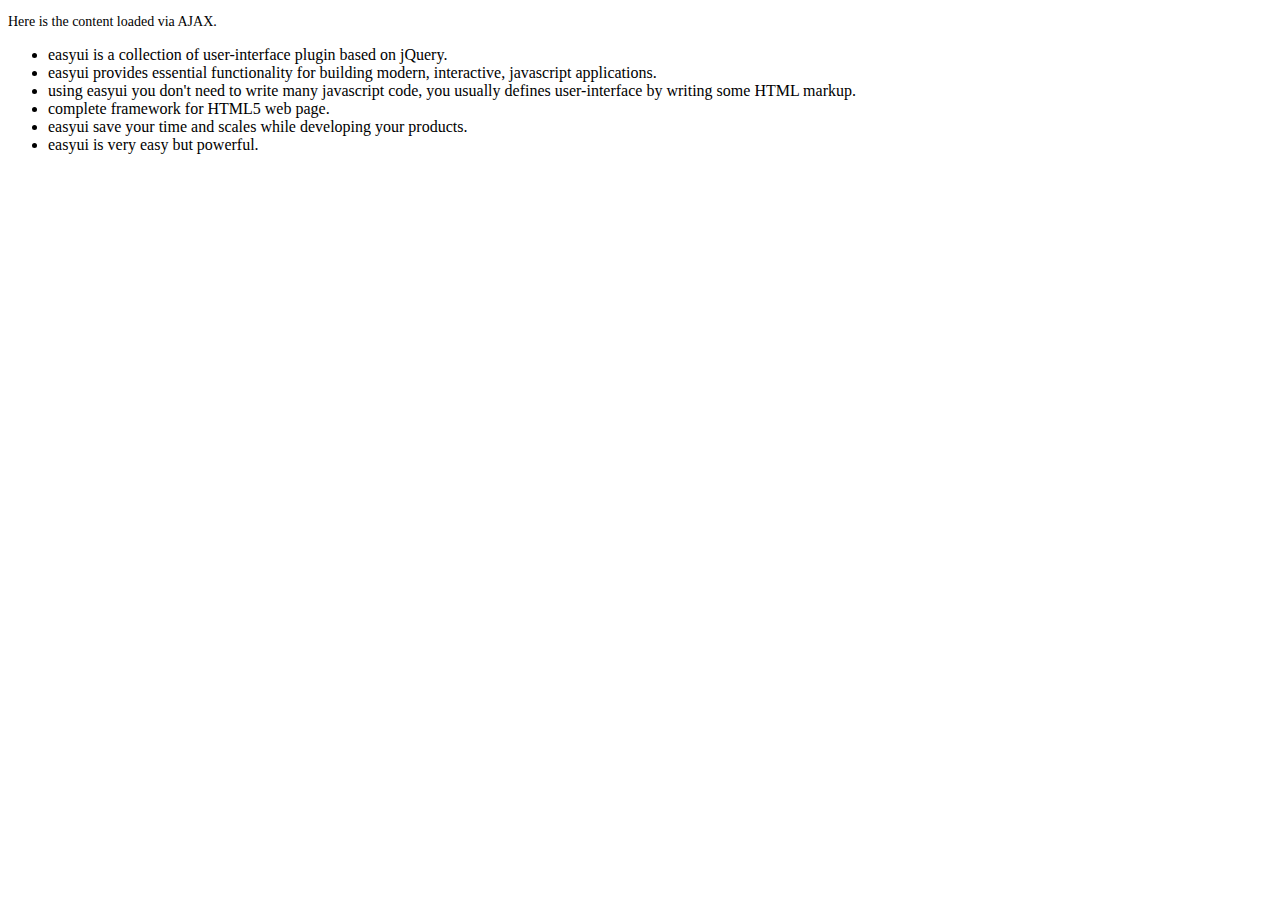
<file: third/jquery-easyui-1.4.3/demo-mobile/accordion/_content.html>
<!DOCTYPE html>
<html>
<head>
	<meta charset="UTF-8">
	<title>AJAX Content</title>
</head>
<body>
	<p style="font-size:14px">Here is the content loaded via AJAX.</p>
	<ul>
		<li>easyui is a collection of user-interface plugin based on jQuery.</li>
		<li>easyui provides essential functionality for building modern, interactive, javascript applications.</li>
		<li>using easyui you don't need to write many javascript code, you usually defines user-interface by writing some HTML markup.</li>
		<li>complete framework for HTML5 web page.</li>
		<li>easyui save your time and scales while developing your products.</li>
		<li>easyui is very easy but powerful.</li>
	</ul>
</body>
</html>
</file>
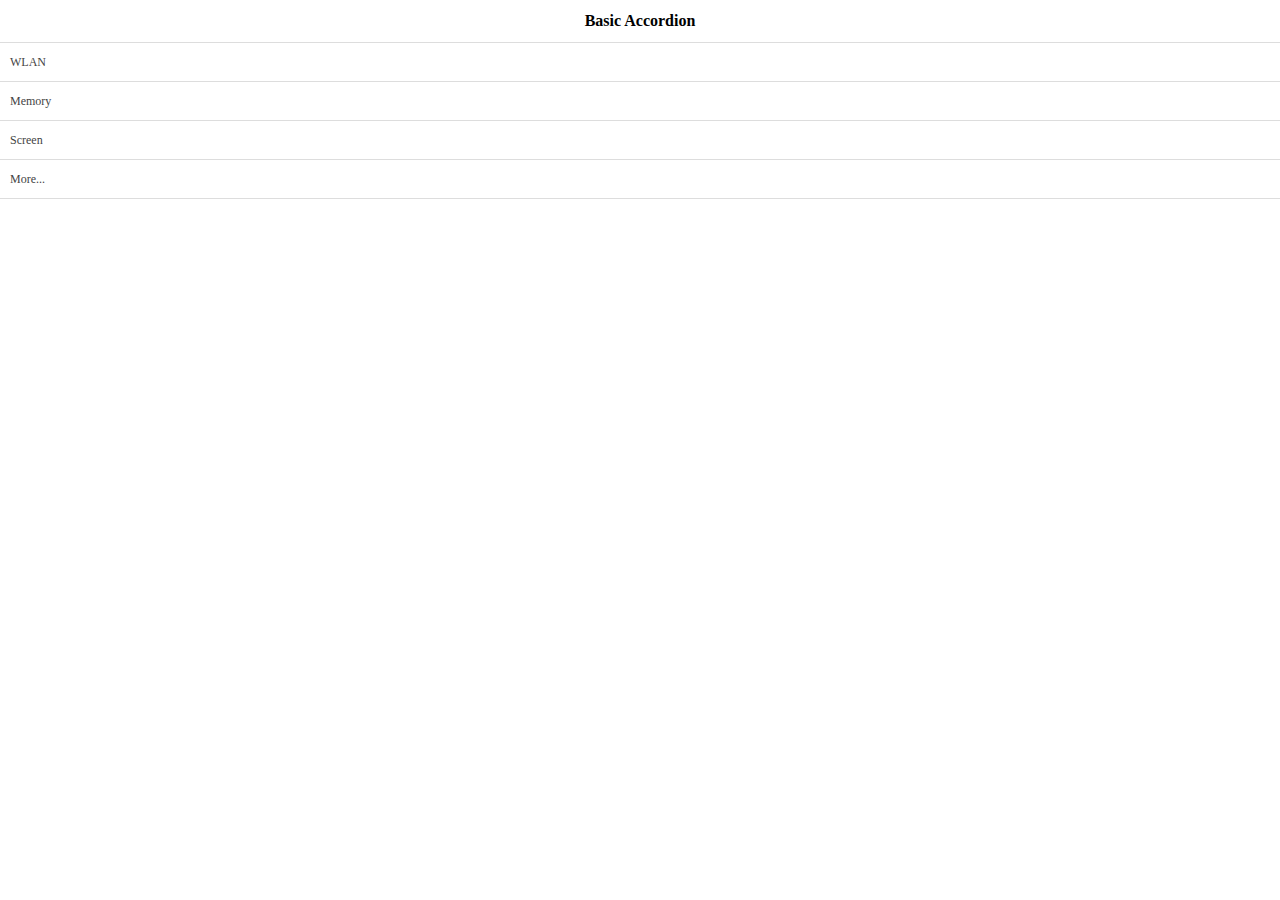
<file: third/jquery-easyui-1.4.3/demo-mobile/accordion/basic.html>
<!doctype html><html><head>    <meta charset="UTF-8">  	<meta name="viewport" content="initial-scale=1.0, maximum-scale=1.0, user-scalable=no">    <title>Basic Accordion - jQuery EasyUI Mobile Demo</title>      <link rel="stylesheet" type="text/css" href="../../themes/metro/easyui.css">      <link rel="stylesheet" type="text/css" href="../../themes/mobile.css">      <link rel="stylesheet" type="text/css" href="../../themes/icon.css">      <script type="text/javascript" src="../../jquery.min.js"></script>      <script type="text/javascript" src="../../jquery.easyui.min.js"></script>     <script type="text/javascript" src="../../jquery.easyui.mobile.js"></script> </head><body>	<div class="easyui-navpanel">		<header>			<div class="m-toolbar">				<span class="m-title">Basic Accordion</span>			</div>		</header>		<div class="easyui-accordion" fit="true" border="false">			<div title="List">				<ul class="m-list">					<li>WLAN</li>					<li>Memory</li>					<li>Screen</li>					<li>More...</li>				</ul>			</div>			<div title="Ajax" href="_content.html" style="padding:10px"></div>		</div>	</div></body>	</html>
</file>
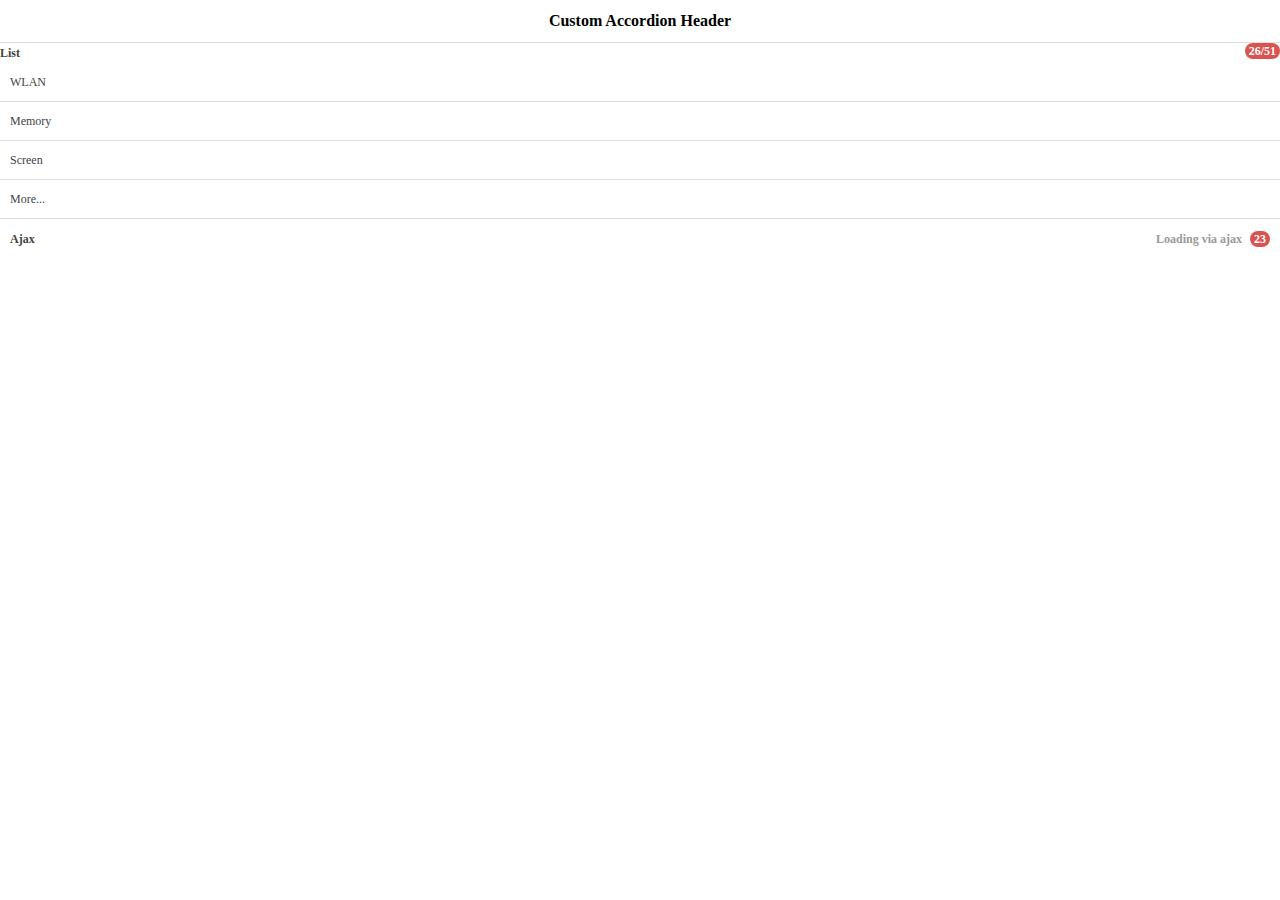
<file: third/jquery-easyui-1.4.3/demo-mobile/accordion/header.html>
<!doctype html><html><head>    <meta charset="UTF-8">  	<meta name="viewport" content="initial-scale=1.0, maximum-scale=1.0, user-scalable=no">    <title>Custom Accordion Header - jQuery EasyUI Mobile Demo</title>      <link rel="stylesheet" type="text/css" href="../../themes/metro/easyui.css">      <link rel="stylesheet" type="text/css" href="../../themes/mobile.css">      <link rel="stylesheet" type="text/css" href="../../themes/icon.css">      <script type="text/javascript" src="../../jquery.min.js"></script>      <script type="text/javascript" src="../../jquery.easyui.min.js"></script>     <script type="text/javascript" src="../../jquery.easyui.mobile.js"></script> </head><body>	<div class="easyui-navpanel">		<header>			<div class="m-toolbar">				<span class="m-title">Custom Accordion Header</span>			</div>		</header>		<div class="easyui-accordion" data-options="fit:true,border:false,selected:-1">			<div>				<header>					<div class="hh-inner">						<span>List</span>						<span class="m-badge" style="float:right">26/51</span>					</div>				</header>				<ul class="m-list">					<li>WLAN</li>					<li>Memory</li>					<li>Screen</li>					<li>More...</li>				</ul>			</div>			<div href="_content.html" style="padding:10px">				<header>					<div class="hh-inner">						<span>Ajax</span>						<span style="float:right">							<span style="color:#999;margin-right:5px">Loading via ajax</span>							<span class="m-badge">23</span>						</span>					</div>				</header>			</div>		</div>	</div>	<style scoped>		.hh-inner{			position: relative;			line-height: 20px;			background: #fff;			font-weight: bold;			margin: -5px;			padding: 5px;		}	</style></body>	</html>
</file>
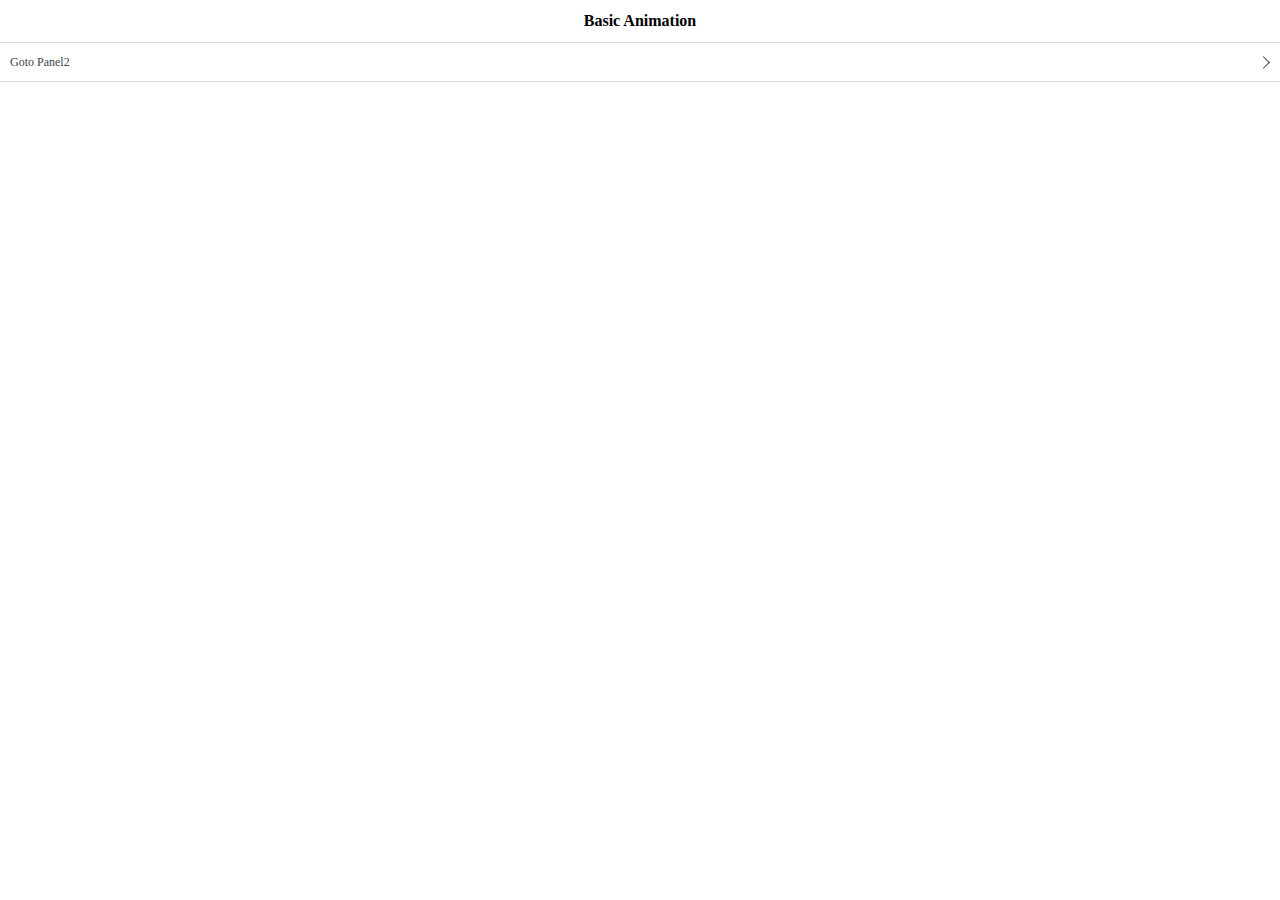
<file: third/jquery-easyui-1.4.3/demo-mobile/animation/basic.html>
<!doctype html><html><head>    <meta charset="UTF-8">  	<meta name="viewport" content="initial-scale=1.0, maximum-scale=1.0, user-scalable=no">    <title>Basic Animation - jQuery EasyUI Mobile Demo</title>      <link rel="stylesheet" type="text/css" href="../../themes/metro/easyui.css">      <link rel="stylesheet" type="text/css" href="../../themes/mobile.css">      <link rel="stylesheet" type="text/css" href="../../themes/icon.css">      <script type="text/javascript" src="../../jquery.min.js"></script>      <script type="text/javascript" src="../../jquery.easyui.min.js"></script>     <script type="text/javascript" src="../../jquery.easyui.mobile.js"></script> </head><body>	<div class="easyui-navpanel">		<header>			<div class="m-toolbar">				<span class="m-title">Basic Animation</span>			</div>		</header>		<ul class="m-list">			<li><a href="#p2">Goto Panel2</a></li>		</ul>	</div>	<div id="p2" class="easyui-navpanel">		<header>			<div class="m-toolbar">				<div class="m-left">					<a href="#" class="easyui-linkbutton m-back" data-options="plain:true,outline:true,back:true">Back</a>				</div>				<div class="m-title">Panel2</div>			</div>		</header>		<ul class="m-list">			<li><a href="#p3">Goto Panel3</a></li>		</ul>	</div>	<div id="p3" class="easyui-navpanel">		<header>			<div class="m-toolbar">				<div class="m-left">					<a href="#" class="easyui-linkbutton m-back" data-options="plain:true,outline:true,back:true">Back</a>				</div>				<div class="m-title">Panel3</div>			</div>		</header>		<div style="padding:20px 10px">			<p>Panel3 Content.</p>		</div>	</div></body>	</html>
</file>
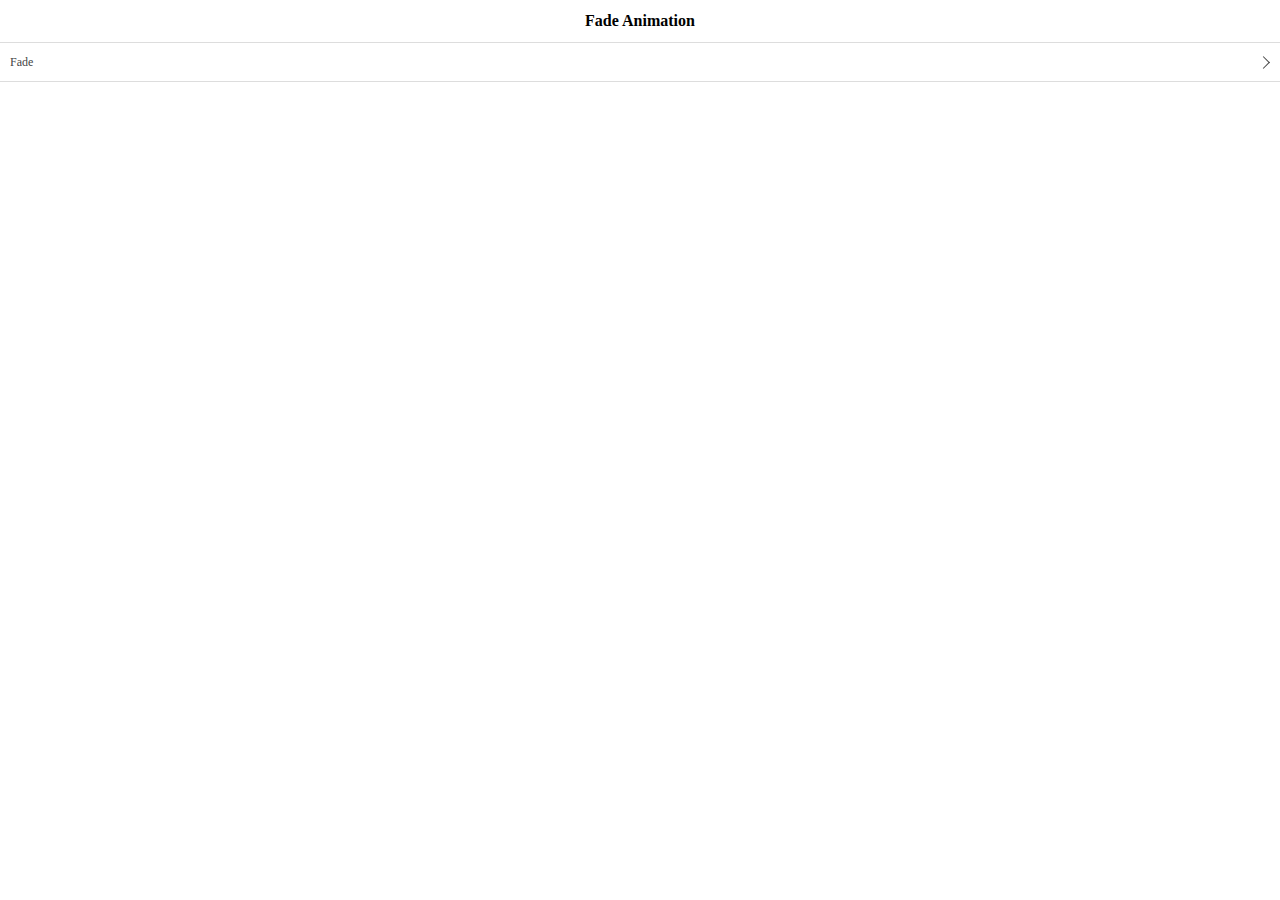
<file: third/jquery-easyui-1.4.3/demo-mobile/animation/fade.html>
<!doctype html><html><head>    <meta charset="UTF-8">  	<meta name="viewport" content="initial-scale=1.0, maximum-scale=1.0, user-scalable=no">    <title>Fade Animation - jQuery EasyUI Mobile Demo</title>      <link rel="stylesheet" type="text/css" href="../../themes/metro/easyui.css">      <link rel="stylesheet" type="text/css" href="../../themes/mobile.css">      <link rel="stylesheet" type="text/css" href="../../themes/icon.css">      <script type="text/javascript" src="../../jquery.min.js"></script>      <script type="text/javascript" src="../../jquery.easyui.min.js"></script>     <script type="text/javascript" src="../../jquery.easyui.mobile.js"></script> </head><body>	<div class="easyui-navpanel">		<header>			<div class="m-toolbar">				<span class="m-title">Fade Animation</span>			</div>		</header>		<ul class="m-list">			<li><a href="#p2" data-options="animation:'fade',direction:''">Fade</a></li>		</ul>	</div>	<div id="p2" class="easyui-navpanel">		<header>			<div class="m-toolbar">				<div class="m-left">					<a href="#" class="easyui-linkbutton m-back" data-options="plain:true,outline:true,back:true">Back</a>				</div>				<div class="m-title">Panel2</div>			</div>		</header>		<div style="padding:10px">			<p>Panel2 Content.</p>		</div>	</div></body>	</html>
</file>
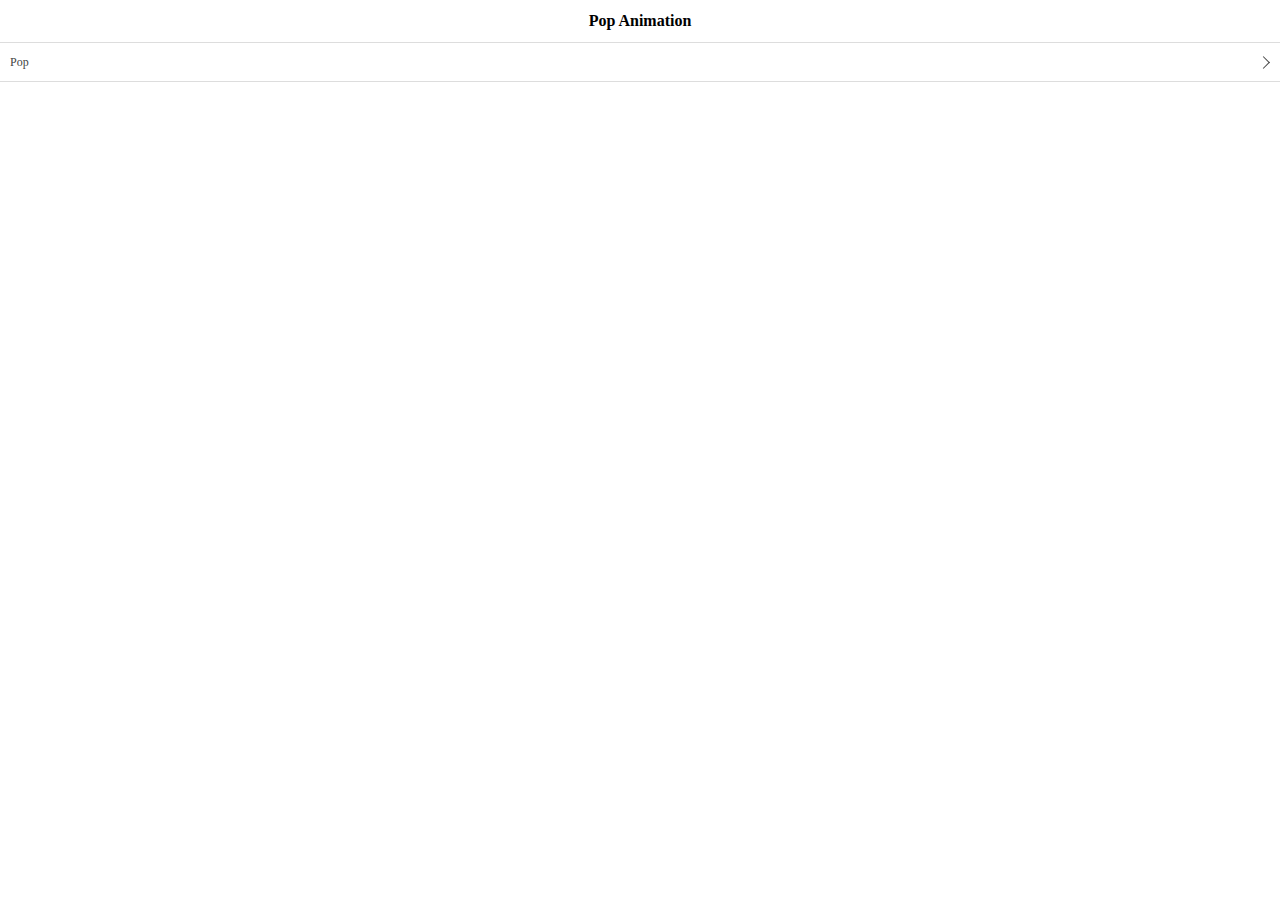
<file: third/jquery-easyui-1.4.3/demo-mobile/animation/pop.html>
<!doctype html><html><head>    <meta charset="UTF-8">  	<meta name="viewport" content="initial-scale=1.0, maximum-scale=1.0, user-scalable=no">    <title>Pop Animation - jQuery EasyUI Mobile Demo</title>      <link rel="stylesheet" type="text/css" href="../../themes/metro/easyui.css">      <link rel="stylesheet" type="text/css" href="../../themes/mobile.css">      <link rel="stylesheet" type="text/css" href="../../themes/icon.css">      <script type="text/javascript" src="../../jquery.min.js"></script>      <script type="text/javascript" src="../../jquery.easyui.min.js"></script>     <script type="text/javascript" src="../../jquery.easyui.mobile.js"></script> </head><body>	<div class="easyui-navpanel">		<header>			<div class="m-toolbar">				<span class="m-title">Pop Animation</span>			</div>		</header>		<ul class="m-list">			<li><a href="#p2" data-options="animation:'pop',direction:''">Pop</a></li>		</ul>	</div>	<div id="p2" class="easyui-navpanel">		<header>			<div class="m-toolbar">				<div class="m-left">					<a href="#" class="easyui-linkbutton m-back" data-options="plain:true,outline:true,back:true">Back</a>				</div>				<div class="m-title">Panel2</div>			</div>		</header>		<div style="padding:10px">			<p>Panel2 Content.</p>		</div>	</div></body>	</html>
</file>
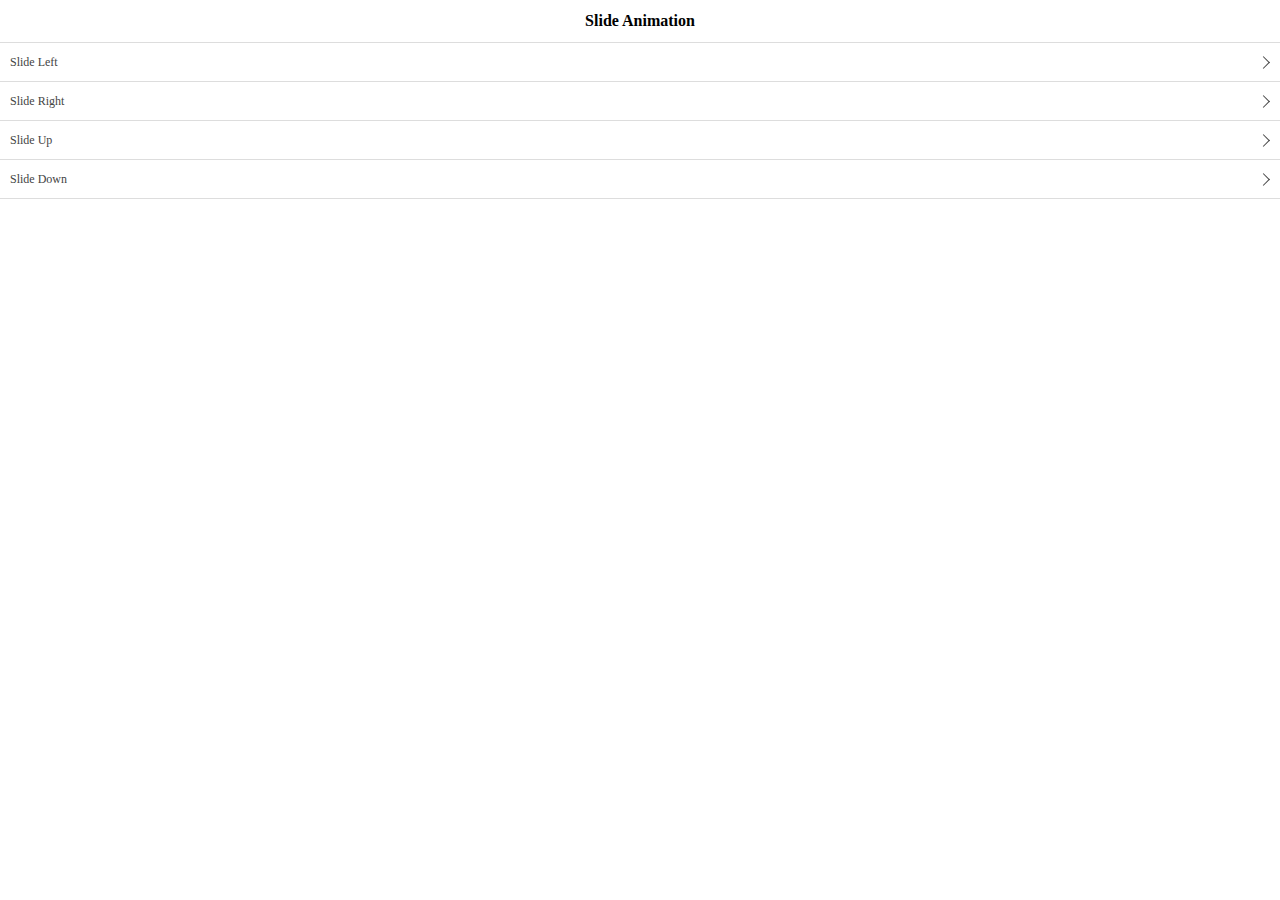
<file: third/jquery-easyui-1.4.3/demo-mobile/animation/slide.html>
<!doctype html><html><head>    <meta charset="UTF-8">  	<meta name="viewport" content="initial-scale=1.0, maximum-scale=1.0, user-scalable=no">    <title>Slide Animation - jQuery EasyUI Mobile Demo</title>      <link rel="stylesheet" type="text/css" href="../../themes/metro/easyui.css">      <link rel="stylesheet" type="text/css" href="../../themes/mobile.css">      <link rel="stylesheet" type="text/css" href="../../themes/icon.css">      <script type="text/javascript" src="../../jquery.min.js"></script>      <script type="text/javascript" src="../../jquery.easyui.min.js"></script>     <script type="text/javascript" src="../../jquery.easyui.mobile.js"></script> </head><body>	<div class="easyui-navpanel">		<header>			<div class="m-toolbar">				<span class="m-title">Slide Animation</span>			</div>		</header>		<ul class="m-list">			<li><a href="#p2" data-options="animation:'slide',direction:'left'">Slide Left</a></li>			<li><a href="#p2" data-options="animation:'slide',direction:'right'">Slide Right</a></li>			<li><a href="#p2" data-options="animation:'slide',direction:'up'">Slide Up</a></li>			<li><a href="#p2" data-options="animation:'slide',direction:'down'">Slide Down</a></li>		</ul>	</div>	<div id="p2" class="easyui-navpanel">		<header>			<div class="m-toolbar">				<div class="m-left">					<a href="#" class="easyui-linkbutton m-back" data-options="plain:true,outline:true,back:true">Back</a>				</div>				<div class="m-title">Panel2</div>			</div>		</header>		<div style="padding:10px">			<p>Panel2 Content.</p>		</div>	</div></body>	</html>
</file>
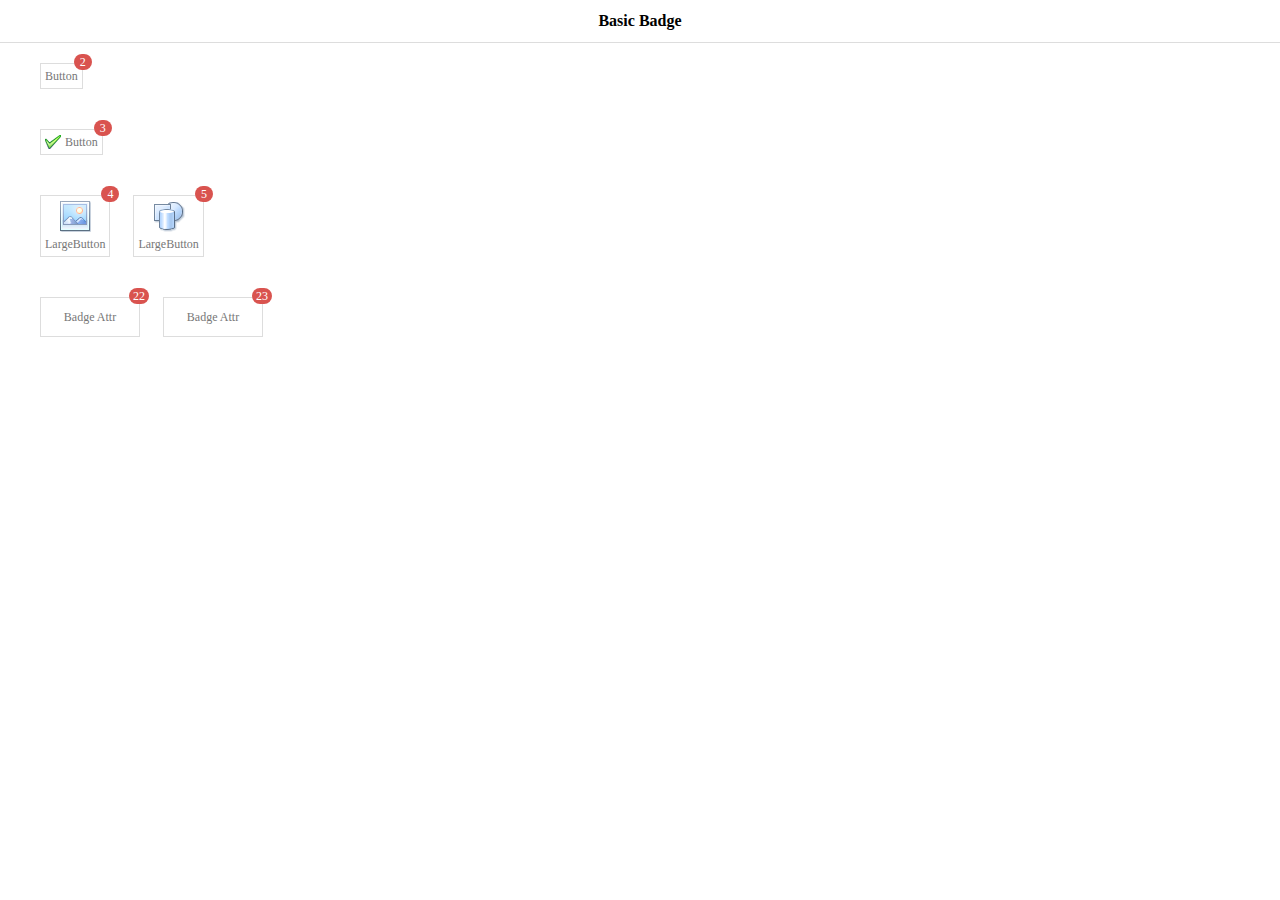
<file: third/jquery-easyui-1.4.3/demo-mobile/badge/basic.html>
<!doctype html><html><head>    <meta charset="UTF-8">  	<meta name="viewport" content="initial-scale=1.0, maximum-scale=1.0, user-scalable=no">    <title>Basic Badge - jQuery EasyUI Mobile Demo</title>      <link rel="stylesheet" type="text/css" href="../../themes/metro/easyui.css">      <link rel="stylesheet" type="text/css" href="../../themes/mobile.css">      <link rel="stylesheet" type="text/css" href="../../themes/icon.css">      <script type="text/javascript" src="../../jquery.min.js"></script>      <script type="text/javascript" src="../../jquery.easyui.min.js"></script>     <script type="text/javascript" src="../../jquery.easyui.mobile.js"></script> </head><body>	<div class="easyui-navpanel">		<header>			<div class="m-toolbar">				<span class="m-title">Basic Badge</span>			</div>		</header>		<div style="padding:20px 40px">			<a href="#" class="easyui-linkbutton">				Button<span class="m-badge">2</span>			</a>		</div>		<div style="padding:20px 40px">			<a href="#" class="easyui-linkbutton" iconCls="icon-ok">				Button<span class="m-badge">3</span>			</a>		</div>		<div style="padding:20px 40px">			<a href="#" class="easyui-linkbutton" data-options="iconCls:'icon-large-picture',iconAlign:'top',size:'large'">				LargeButton<span class="m-badge">4</span>			</a>			<a href="#" class="easyui-linkbutton" data-options="iconCls:'icon-large-shapes',iconAlign:'top',size:'large'" style="margin-left:20px">				LargeButton<span class="m-badge">5</span>			</a>		</div>		<div style="padding:20px 40px">			<a href="#" class="easyui-linkbutton m-badge" data-badge="22" style="width:100px;height:40px">Badge Attr</a>			<a href="#" class="easyui-linkbutton m-badge" data-badge="23" style="width:100px;height:40px;margin-left:20px">Badge Attr</a>		</div>	</div></body>	</html>
</file>
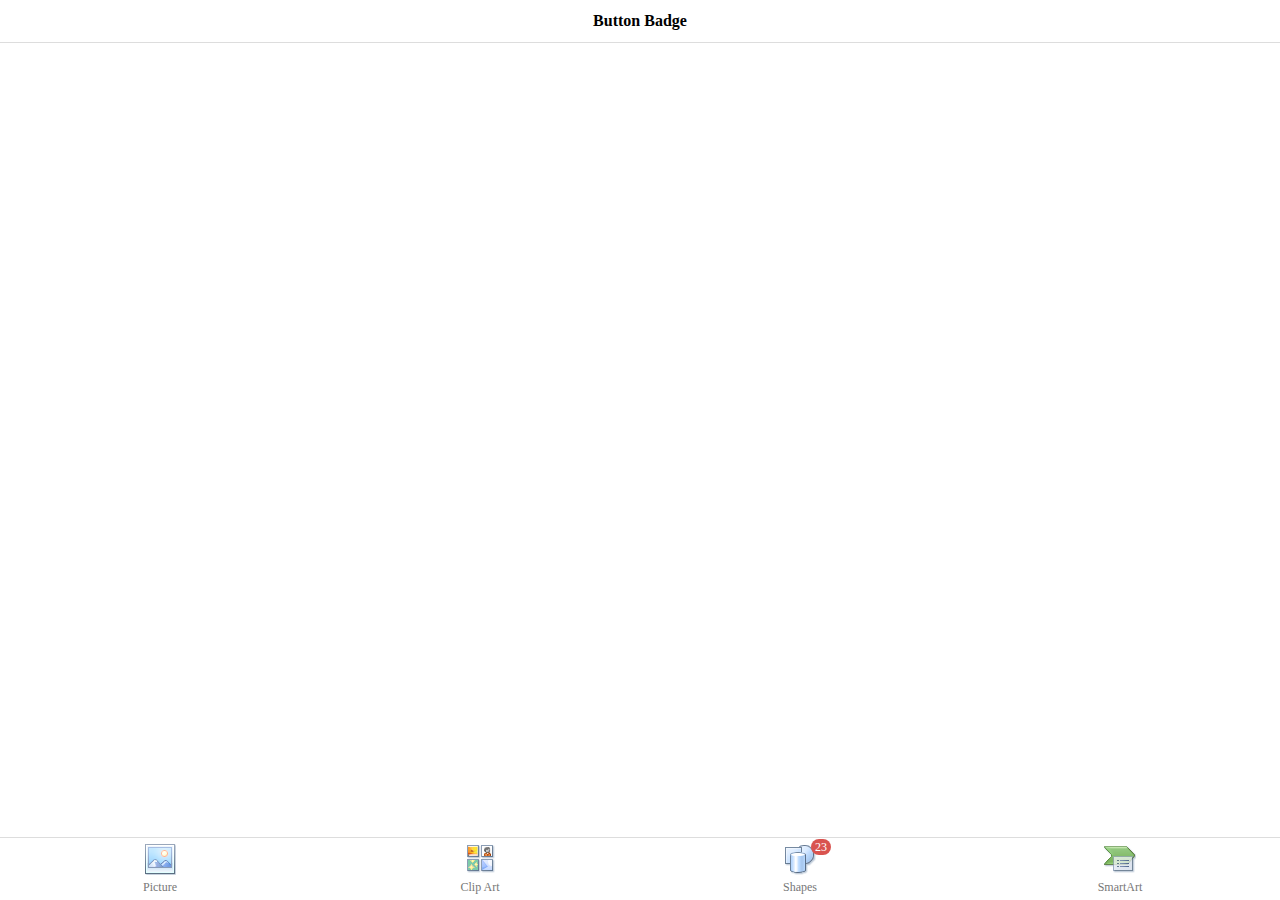
<file: third/jquery-easyui-1.4.3/demo-mobile/badge/button.html>
<!doctype html><html><head>    <meta charset="UTF-8">  	<meta name="viewport" content="initial-scale=1.0, maximum-scale=1.0, user-scalable=no">    <title>Button Badge - jQuery EasyUI Mobile Demo</title>      <link rel="stylesheet" type="text/css" href="../../themes/metro/easyui.css">      <link rel="stylesheet" type="text/css" href="../../themes/mobile.css">      <link rel="stylesheet" type="text/css" href="../../themes/icon.css">      <script type="text/javascript" src="../../jquery.min.js"></script>      <script type="text/javascript" src="../../jquery.easyui.min.js"></script>     <script type="text/javascript" src="../../jquery.easyui.mobile.js"></script> </head><body>	<div class="easyui-navpanel">		<header>			<div class="m-toolbar">				<span class="m-title">Button Badge</span>			</div>		</header>		<footer>            <div class="m-buttongroup m-buttongroup-justified" style="width:100%">                <a href="#" class="easyui-linkbutton" data-options="iconCls:'icon-large-picture',size:'large',iconAlign:'top',plain:true">Picture</a>                <a href="#" class="easyui-linkbutton" data-options="iconCls:'icon-large-clipart',size:'large',iconAlign:'top',plain:true">Clip Art</a>                <a href="#" class="easyui-linkbutton" data-options="iconCls:'icon-large-shapes',size:'large',iconAlign:'top',plain:true">Shapes<span class="m-badge">23</span></a>                <a href="#" class="easyui-linkbutton" data-options="iconCls:'icon-large-smartart',size:'large',iconAlign:'top',plain:true">SmartArt</a>            </div>		</footer>	</div></body>	</html>
</file>
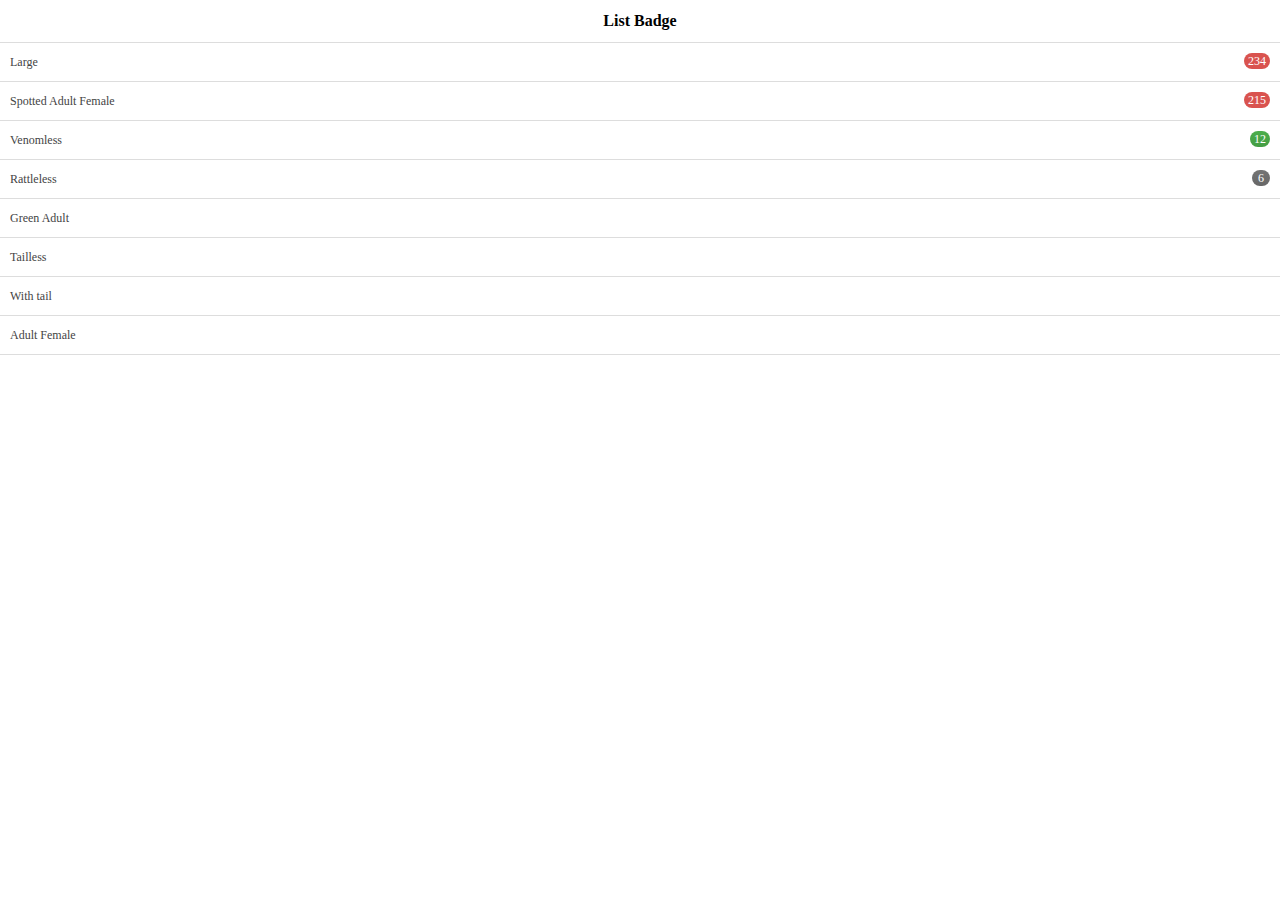
<file: third/jquery-easyui-1.4.3/demo-mobile/badge/list.html>
<!doctype html><html><head>    <meta charset="UTF-8">  	<meta name="viewport" content="initial-scale=1.0, maximum-scale=1.0, user-scalable=no">    <title>List Badge - jQuery EasyUI Mobile Demo</title>      <link rel="stylesheet" type="text/css" href="../../themes/metro/easyui.css">      <link rel="stylesheet" type="text/css" href="../../themes/mobile.css">      <link rel="stylesheet" type="text/css" href="../../themes/color.css">      <link rel="stylesheet" type="text/css" href="../../themes/icon.css">      <script type="text/javascript" src="../../jquery.min.js"></script>      <script type="text/javascript" src="../../jquery.easyui.min.js"></script>     <script type="text/javascript" src="../../jquery.easyui.mobile.js"></script> </head><body>	<div class="easyui-navpanel">		<header>			<div class="m-toolbar">				<span class="m-title">List Badge</span>			</div>		</header>		<ul class="m-list">			<li>Large				<div class="m-right"><span class="m-badge" style="margin-top:10px">234</span></div>			</li>			<li>Spotted Adult Female				<div class="m-right"><span class="m-badge" style="margin-top:10px">215</span></div>			</li>			<li>Venomless				<div class="m-right"><span class="m-badge c1" style="margin-top:10px">12</span></div>			</li>			<li>Rattleless				<div class="m-right"><span class="m-badge c2" style="margin-top:10px">6</span></div>			</li>			<li>Green Adult</li>			<li>Tailless</li>			<li>With tail</li>			<li>Adult Female</li>		</ul>	</div></body>	</html>
</file>
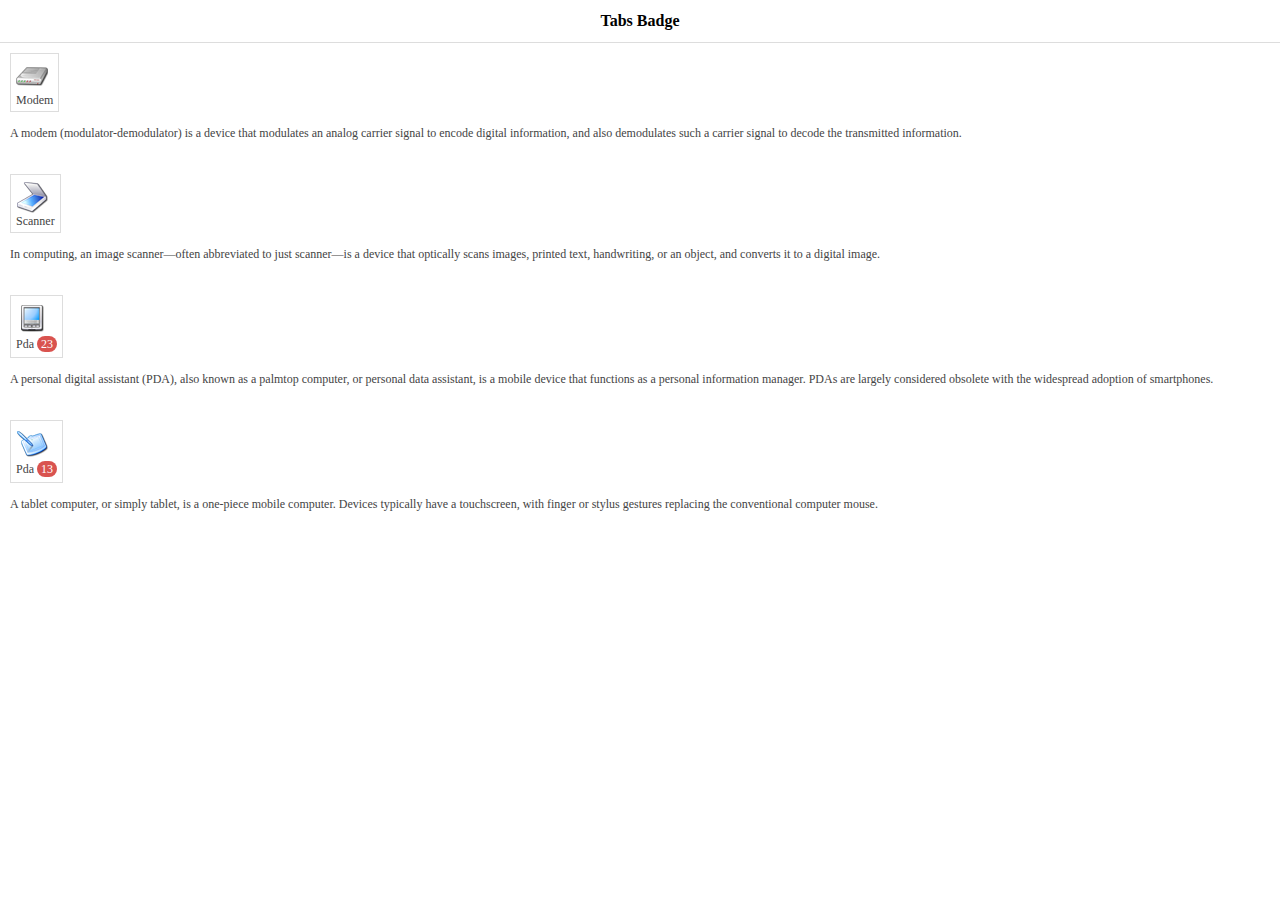
<file: third/jquery-easyui-1.4.3/demo-mobile/badge/tabs.html>
<!doctype html><html><head>    <meta charset="UTF-8">  	<meta name="viewport" content="initial-scale=1.0, maximum-scale=1.0, user-scalable=no">    <title>Tabs Badge - jQuery EasyUI Mobile Demo</title>      <link rel="stylesheet" type="text/css" href="../../themes/metro/easyui.css">      <link rel="stylesheet" type="text/css" href="../../themes/icon.css">      <link rel="stylesheet" type="text/css" href="../../themes/mobile.css">    <script type="text/javascript" src="../../jquery.min.js"></script>      <script type="text/javascript" src="../../jquery.easyui.min.js"></script>    <script type="text/javascript" src="../../jquery.easyui.mobile.js"></script></head><body>	<div class="easyui-navpanel">	    <header>	    	<div class="m-toolbar">	    		<div class="m-title">Tabs Badge</div>	    	</div>	    </header>		<div class="easyui-tabs" data-options="tabHeight:60,fit:true,tabPosition:'bottom',border:false,pill:true,narrow:true,justified:true">			<div style="padding:10px">				<div class="panel-header tt-inner">					<img src='../images/modem.png'/><br>Modem				</div>				<p>A modem (modulator-demodulator) is a device that modulates an analog carrier signal to encode digital information, and also demodulates such a carrier signal to decode the transmitted information.</p>			</div>			<div style="padding:10px">				<div class="panel-header tt-inner">					<img src='../images/scanner.png'/><br>Scanner				</div>				<p>In computing, an image scanner—often abbreviated to just scanner—is a device that optically scans images, printed text, handwriting, or an object, and converts it to a digital image.</p>			</div>			<div style="padding:10px">				<div class="panel-header tt-inner">					<img src='../images/pda.png'/><br>Pda					<span class="m-badge">23</span>				</div>				<p>A personal digital assistant (PDA), also known as a palmtop computer, or personal data assistant, is a mobile device that functions as a personal information manager. PDAs are largely considered obsolete with the widespread adoption of smartphones.</p>			</div>			<div style="padding:10px">				<div class="panel-header tt-inner">					<img src='../images/tablet.png'/><br>Pda					<span class="m-badge">13</span>				</div>				<p>A tablet computer, or simply tablet, is a one-piece mobile computer. Devices typically have a touchscreen, with finger or stylus gestures replacing the conventional computer mouse.</p>			</div>		</div>	</div>	<style scoped>       .tt-inner{            display:inline-block;            line-height:12px;            padding-top:6px;            position: relative;        }		p{			line-height:150%;		}	</style></body>	</html>
</file>
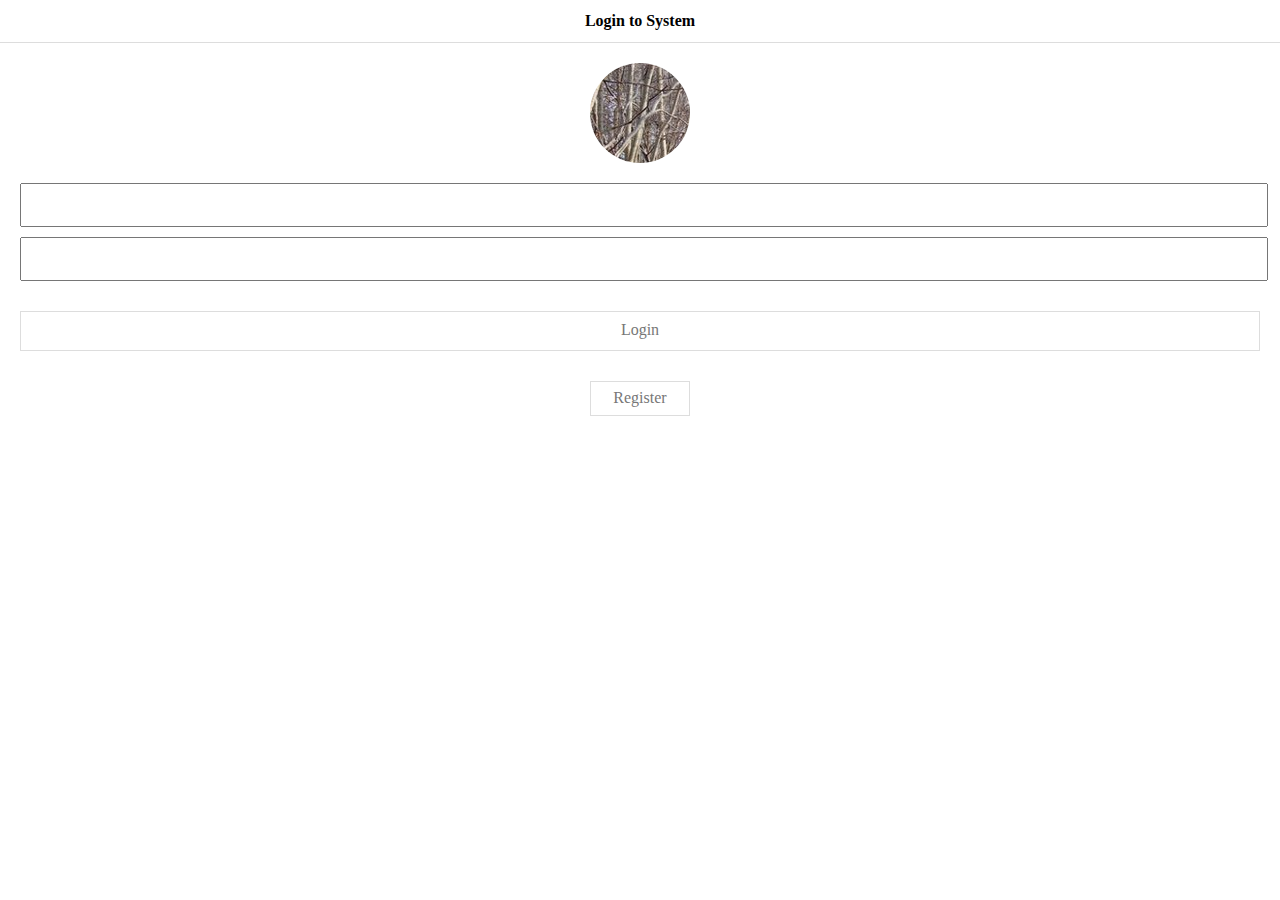
<file: third/jquery-easyui-1.4.3/demo-mobile/button/basic.html>
<!doctype html><html><head>    <meta charset="UTF-8">  	<meta name="viewport" content="initial-scale=1.0, maximum-scale=1.0, user-scalable=no">    <title>Basic LinkButton - jQuery EasyUI Mobile Demo</title>      <link rel="stylesheet" type="text/css" href="../../themes/metro/easyui.css">      <link rel="stylesheet" type="text/css" href="../../themes/mobile.css">      <link rel="stylesheet" type="text/css" href="../../themes/icon.css">      <script type="text/javascript" src="../../jquery.min.js"></script>      <script type="text/javascript" src="../../jquery.easyui.min.js"></script>     <script type="text/javascript" src="../../jquery.easyui.mobile.js"></script> </head><body>	<div class="easyui-navpanel">		<header>			<div class="m-toolbar">				<span class="m-title">Login to System</span>			</div>		</header>		<div style="margin:20px auto;width:100px;height:100px;border-radius:100px;overflow:hidden">			<img src="../images/login1.jpg" style="margin:0">		</div>		<div style="padding:0 20px">			<div style="margin-bottom:10px">				<input class="easyui-textbox" data-options="prompt:'Type username',iconCls:'icon-man'" style="width:100%;height:38px">			</div>			<div>				<input class="easyui-textbox" type="password" data-options="prompt:'Type password',iconCls:'icon-lock'" style="width:100%;height:38px">			</div>			<div style="text-align:center;margin-top:30px">				<a href="#" class="easyui-linkbutton" style="width:100%;height:40px"><span style="font-size:16px">Login</span></a>			</div>			<div style="text-align:center;margin-top:30px">				<a href="#" class="easyui-linkbutton" plain="true" outline="true" style="width:100px;height:35px"><span style="font-size:16px">Register</span></a> 			</div>		</div>	</div></body>	</html>
</file>
<file: third/jquery-easyui-1.4.3/themes/metro/easyui.css>
.panel {
  overflow: hidden;
  text-align: left;
  margin: 0;
  border: 0;
  -moz-border-radius: 0 0 0 0;
  -webkit-border-radius: 0 0 0 0;
  border-radius: 0 0 0 0;
}
.panel-header,
.panel-body {
  border-width: 1px;
  border-style: solid;
}
.panel-header {
  padding: 5px;
  position: relative;
}
.panel-title {
  background: url('images/blank.gif') no-repeat;
}
.panel-header-noborder {
  border-width: 0 0 1px 0;
}
.panel-body {
  overflow: auto;
  border-top-width: 0;
  padding: 0;
}
.panel-body-noheader {
  border-top-width: 1px;
}
.panel-body-noborder {
  border-width: 0px;
}
.panel-body-nobottom {
  border-bottom-width: 0;
}
.panel-with-icon {
  padding-left: 18px;
}
.panel-icon,
.panel-tool {
  position: absolute;
  top: 50%;
  margin-top: -8px;
  height: 16px;
  overflow: hidden;
}
.panel-icon {
  left: 5px;
  width: 16px;
}
.panel-tool {
  right: 5px;
  width: auto;
}
.panel-tool a {
  display: inline-block;
  width: 16px;
  height: 16px;
  opacity: 0.6;
  filter: alpha(opacity=60);
  margin: 0 0 0 2px;
  vertical-align: top;
}
.panel-tool a:hover {
  opacity: 1;
  filter: alpha(opacity=100);
  background-color: #E6E6E6;
  -moz-border-radius: -2px -2px -2px -2px;
  -webkit-border-radius: -2px -2px -2px -2px;
  border-radius: -2px -2px -2px -2px;
}
.panel-loading {
  padding: 11px 0px 10px 30px;
}
.panel-noscroll {
  overflow: hidden;
}
.panel-fit,
.panel-fit body {
  height: 100%;
  margin: 0;
  padding: 0;
  border: 0;
  overflow: hidden;
}
.panel-loading {
  background: url('images/loading.gif') no-repeat 10px 10px;
}
.panel-tool-close {
  background: url('images/panel_tools.png') no-repeat -16px 0px;
}
.panel-tool-min {
  background: url('images/panel_tools.png') no-repeat 0px 0px;
}
.panel-tool-max {
  background: url('images/panel_tools.png') no-repeat 0px -16px;
}
.panel-tool-restore {
  background: url('images/panel_tools.png') no-repeat -16px -16px;
}
.panel-tool-collapse {
  background: url('images/panel_tools.png') no-repeat -32px 0;
}
.panel-tool-expand {
  background: url('images/panel_tools.png') no-repeat -32px -16px;
}
.panel-header,
.panel-body {
  border-color: #ddd;
}
.panel-header {
  background-color: #ffffff;
}
.panel-body {
  background-color: #fff;
  color: #444;
  font-size: 12px;
}
.panel-title {
  font-size: 12px;
  font-weight: bold;
  color: #777;
  height: 16px;
  line-height: 16px;
}
.panel-footer {
  border: 1px solid #ddd;
  overflow: hidden;
  background: #fff;
}
.panel-footer-noborder {
  border-width: 1px 0 0 0;
}
.accordion {
  overflow: hidden;
  border-width: 1px;
  border-style: solid;
}
.accordion .accordion-header {
  border-width: 0 0 1px;
  cursor: pointer;
}
.accordion .accordion-body {
  border-width: 0 0 1px;
}
.accordion-noborder {
  border-width: 0;
}
.accordion-noborder .accordion-header {
  border-width: 0 0 1px;
}
.accordion-noborder .accordion-body {
  border-width: 0 0 1px;
}
.accordion-collapse {
  background: url('images/accordion_arrows.png') no-repeat 0 0;
}
.accordion-expand {
  background: url('images/accordion_arrows.png') no-repeat -16px 0;
}
.accordion {
  background: #fff;
  border-color: #ddd;
}
.accordion .accordion-header {
  background: #ffffff;
  filter: none;
}
.accordion .accordion-header-selected {
  background: #CCE6FF;
}
.accordion .accordion-header-selected .panel-title {
  color: #000;
}
.window {
  overflow: hidden;
  padding: 5px;
  border-width: 1px;
  border-style: solid;
}
.window .window-header {
  background: transparent;
  padding: 0px 0px 6px 0px;
}
.window .window-body {
  border-width: 1px;
  border-style: solid;
  border-top-width: 0px;
}
.window .window-body-noheader {
  border-top-width: 1px;
}
.window .panel-body-nobottom {
  border-bottom-width: 0;
}
.window .window-header .panel-icon,
.window .window-header .panel-tool {
  top: 50%;
  margin-top: -11px;
}
.window .window-header .panel-icon {
  left: 1px;
}
.window .window-header .panel-tool {
  right: 1px;
}
.window .window-header .panel-with-icon {
  padding-left: 18px;
}
.window-proxy {
  position: absolute;
  overflow: hidden;
}
.window-proxy-mask {
  position: absolute;
  filter: alpha(opacity=5);
  opacity: 0.05;
}
.window-mask {
  position: absolute;
  left: 0;
  top: 0;
  width: 100%;
  height: 100%;
  filter: alpha(opacity=40);
  opacity: 0.40;
  font-size: 1px;
  overflow: hidden;
}
.window,
.window-shadow {
  position: absolute;
  -moz-border-radius: 0px 0px 0px 0px;
  -webkit-border-radius: 0px 0px 0px 0px;
  border-radius: 0px 0px 0px 0px;
}
.window-shadow {
  background: #eee;
  -moz-box-shadow: 2px 2px 3px #ededed;
  -webkit-box-shadow: 2px 2px 3px #ededed;
  box-shadow: 2px 2px 3px #ededed;
  filter: progid:DXImageTransform.Microsoft.Blur(pixelRadius=2,MakeShadow=false,ShadowOpacity=0.2);
}
.window,
.window .window-body {
  border-color: #ddd;
}
.window {
  background-color: #ffffff;
}
.window-proxy {
  border: 1px dashed #ddd;
}
.window-proxy-mask,
.window-mask {
  background: #eee;
}
.window .panel-footer {
  border: 1px solid #ddd;
  position: relative;
  top: -1px;
}
.dialog-content {
  overflow: auto;
}
.dialog-toolbar {
  padding: 2px 5px;
}
.dialog-tool-separator {
  float: left;
  height: 24px;
  border-left: 1px solid #ddd;
  border-right: 1px solid #fff;
  margin: 2px 1px;
}
.dialog-button {
  padding: 5px;
  text-align: right;
}
.dialog-button .l-btn {
  margin-left: 5px;
}
.dialog-toolbar,
.dialog-button {
  background: #fff;
  border-width: 1px;
  border-style: solid;
}
.dialog-toolbar {
  border-color: #ddd #ddd #ddd #ddd;
}
.dialog-button {
  border-color: #ddd #ddd #ddd #ddd;
}
.l-btn {
  text-decoration: none;
  display: inline-block;
  overflow: hidden;
  margin: 0;
  padding: 0;
  cursor: pointer;
  outline: none;
  text-align: center;
  vertical-align: middle;
  line-height: normal;
}
.l-btn-plain {
  border-width: 0;
  padding: 1px;
}
.l-btn-left {
  display: inline-block;
  position: relative;
  overflow: hidden;
  margin: 0;
  padding: 0;
  vertical-align: top;
}
.l-btn-text {
  display: inline-block;
  vertical-align: top;
  width: auto;
  line-height: 24px;
  font-size: 12px;
  padding: 0;
  margin: 0 4px;
}
.l-btn-icon {
  display: inline-block;
  width: 16px;
  height: 16px;
  line-height: 16px;
  position: absolute;
  top: 50%;
  margin-top: -8px;
  font-size: 1px;
}
.l-btn span span .l-btn-empty {
  display: inline-block;
  margin: 0;
  width: 16px;
  height: 24px;
  font-size: 1px;
  vertical-align: top;
}
.l-btn span .l-btn-icon-left {
  padding: 0 0 0 20px;
  background-position: left center;
}
.l-btn span .l-btn-icon-right {
  padding: 0 20px 0 0;
  background-position: right center;
}
.l-btn-icon-left .l-btn-text {
  margin: 0 4px 0 24px;
}
.l-btn-icon-left .l-btn-icon {
  left: 4px;
}
.l-btn-icon-right .l-btn-text {
  margin: 0 24px 0 4px;
}
.l-btn-icon-right .l-btn-icon {
  right: 4px;
}
.l-btn-icon-top .l-btn-text {
  margin: 20px 4px 0 4px;
}
.l-btn-icon-top .l-btn-icon {
  top: 4px;
  left: 50%;
  margin: 0 0 0 -8px;
}
.l-btn-icon-bottom .l-btn-text {
  margin: 0 4px 20px 4px;
}
.l-btn-icon-bottom .l-btn-icon {
  top: auto;
  bottom: 4px;
  left: 50%;
  margin: 0 0 0 -8px;
}
.l-btn-left .l-btn-empty {
  margin: 0 4px;
  width: 16px;
}
.l-btn-plain:hover {
  padding: 0;
}
.l-btn-focus {
  outline: #0000FF dotted thin;
}
.l-btn-large .l-btn-text {
  line-height: 40px;
}
.l-btn-large .l-btn-icon {
  width: 32px;
  height: 32px;
  line-height: 32px;
  margin-top: -16px;
}
.l-btn-large .l-btn-icon-left .l-btn-text {
  margin-left: 40px;
}
.l-btn-large .l-btn-icon-right .l-btn-text {
  margin-right: 40px;
}
.l-btn-large .l-btn-icon-top .l-btn-text {
  margin-top: 36px;
  line-height: 24px;
  min-width: 32px;
}
.l-btn-large .l-btn-icon-top .l-btn-icon {
  margin: 0 0 0 -16px;
}
.l-btn-large .l-btn-icon-bottom .l-btn-text {
  margin-bottom: 36px;
  line-height: 24px;
  min-width: 32px;
}
.l-btn-large .l-btn-icon-bottom .l-btn-icon {
  margin: 0 0 0 -16px;
}
.l-btn-large .l-btn-left .l-btn-empty {
  margin: 0 4px;
  width: 32px;
}
.l-btn {
  color: #777;
  background: #ffffff;
  background-repeat: repeat-x;
  border: 1px solid #dddddd;
  background: -webkit-linear-gradient(top,#ffffff 0,#ffffff 100%);
  background: -moz-linear-gradient(top,#ffffff 0,#ffffff 100%);
  background: -o-linear-gradient(top,#ffffff 0,#ffffff 100%);
  background: linear-gradient(to bottom,#ffffff 0,#ffffff 100%);
  background-repeat: repeat-x;
  filter: progid:DXImageTransform.Microsoft.gradient(startColorstr=#ffffff,endColorstr=#ffffff,GradientType=0);
  -moz-border-radius: 0px 0px 0px 0px;
  -webkit-border-radius: 0px 0px 0px 0px;
  border-radius: 0px 0px 0px 0px;
}
.l-btn:hover {
  background: #E6E6E6;
  color: #444;
  border: 1px solid #ddd;
  filter: none;
}
.l-btn-plain {
  background: transparent;
  border-width: 0;
  filter: none;
}
.l-btn-outline {
  border-width: 1px;
  border-color: #ddd;
  padding: 0;
}
.l-btn-plain:hover {
  background: #E6E6E6;
  color: #444;
  border: 1px solid #ddd;
  -moz-border-radius: 0px 0px 0px 0px;
  -webkit-border-radius: 0px 0px 0px 0px;
  border-radius: 0px 0px 0px 0px;
}
.l-btn-disabled,
.l-btn-disabled:hover {
  opacity: 0.5;
  cursor: default;
  background: #ffffff;
  color: #777;
  background: -webkit-linear-gradient(top,#ffffff 0,#ffffff 100%);
  background: -moz-linear-gradient(top,#ffffff 0,#ffffff 100%);
  background: -o-linear-gradient(top,#ffffff 0,#ffffff 100%);
  background: linear-gradient(to bottom,#ffffff 0,#ffffff 100%);
  background-repeat: repeat-x;
  filter: progid:DXImageTransform.Microsoft.gradient(startColorstr=#ffffff,endColorstr=#ffffff,GradientType=0);
}
.l-btn-disabled .l-btn-text,
.l-btn-disabled .l-btn-icon {
  filter: alpha(opacity=50);
}
.l-btn-plain-disabled,
.l-btn-plain-disabled:hover {
  background: transparent;
  filter: alpha(opacity=50);
}
.l-btn-selected,
.l-btn-selected:hover {
  background: #ddd;
  filter: none;
}
.l-btn-plain-selected,
.l-btn-plain-selected:hover {
  background: #ddd;
}
.textbox {
  position: relative;
  border: 1px solid #ddd;
  background-color: #fff;
  vertical-align: middle;
  display: inline-block;
  overflow: hidden;
  white-space: nowrap;
  margin: 0;
  padding: 0;
  -moz-border-radius: 0px 0px 0px 0px;
  -webkit-border-radius: 0px 0px 0px 0px;
  border-radius: 0px 0px 0px 0px;
}
.textbox .textbox-text {
  font-size: 12px;
  border: 0;
  margin: 0;
  padding: 4px;
  white-space: normal;
  vertical-align: top;
  outline-style: none;
  resize: none;
  -moz-border-radius: 0px 0px 0px 0px;
  -webkit-border-radius: 0px 0px 0px 0px;
  border-radius: 0px 0px 0px 0px;
}
.textbox textarea.textbox-text {
  white-space: pre-wrap;
}
.textbox .textbox-prompt {
  font-size: 12px;
  color: #aaa;
}
.textbox .textbox-button,
.textbox .textbox-button:hover {
  position: absolute;
  top: 0;
  padding: 0;
  vertical-align: top;
  -moz-border-radius: 0 0 0 0;
  -webkit-border-radius: 0 0 0 0;
  border-radius: 0 0 0 0;
}
.textbox-button-right,
.textbox-button-right:hover {
  border-width: 0 0 0 1px;
}
.textbox-button-left,
.textbox-button-left:hover {
  border-width: 0 1px 0 0;
}
.textbox-addon {
  position: absolute;
  top: 0;
}
.textbox-icon {
  display: inline-block;
  width: 18px;
  height: 20px;
  overflow: hidden;
  vertical-align: top;
  background-position: center center;
  cursor: pointer;
  opacity: 0.6;
  filter: alpha(opacity=60);
  text-decoration: none;
  outline-style: none;
}
.textbox-icon-disabled,
.textbox-icon-readonly {
  cursor: default;
}
.textbox-icon:hover {
  opacity: 1.0;
  filter: alpha(opacity=100);
}
.textbox-icon-disabled:hover {
  opacity: 0.6;
  filter: alpha(opacity=60);
}
.textbox-focused {
  -moz-box-shadow: 0 0 3px 0 #ddd;
  -webkit-box-shadow: 0 0 3px 0 #ddd;
  box-shadow: 0 0 3px 0 #ddd;
}
.textbox-invalid {
  border-color: #ffa8a8;
  background-color: #fff3f3;
}
.filebox .textbox-value {
  vertical-align: top;
  position: absolute;
  top: 0;
  left: -5000px;
}
.filebox-label {
  display: inline-block;
  position: absolute;
  width: 100%;
  height: 100%;
  cursor: pointer;
  left: 0;
  top: 0;
  z-index: 10;
  background: url('images/blank.gif') no-repeat;
}
.l-btn-disabled .filebox-label {
  cursor: default;
}
.combo {
  display: inline-block;
  white-space: nowrap;
  margin: 0;
  padding: 0;
  border-width: 1px;
  border-style: solid;
  overflow: hidden;
  vertical-align: middle;
}
.combo .combo-text {
  font-size: 12px;
  border: 0px;
  margin: 0;
  padding: 0px 2px;
  vertical-align: baseline;
}
.combo-arrow {
  width: 18px;
  height: 20px;
  overflow: hidden;
  display: inline-block;
  vertical-align: top;
  cursor: pointer;
  opacity: 0.6;
  filter: alpha(opacity=60);
}
.combo-arrow-hover {
  opacity: 1.0;
  filter: alpha(opacity=100);
}
.combo-panel {
  overflow: auto;
}
.combo-arrow {
  background: url('images/combo_arrow.png') no-repeat center center;
}
.combo-panel {
  background-color: #fff;
}
.combo {
  border-color: #ddd;
  background-color: #fff;
}
.combo-arrow {
  background-color: #ffffff;
}
.combo-arrow-hover {
  background-color: #E6E6E6;
}
.combo-arrow:hover {
  background-color: #E6E6E6;
}
.combo .textbox-icon-disabled:hover {
  cursor: default;
}
.textbox-invalid {
  border-color: #ffa8a8;
  background-color: #fff3f3;
}
.combobox-item,
.combobox-group {
  font-size: 12px;
  padding: 3px;
  padding-right: 0px;
}
.combobox-item-disabled {
  opacity: 0.5;
  filter: alpha(opacity=50);
}
.combobox-gitem {
  padding-left: 10px;
}
.combobox-group {
  font-weight: bold;
}
.combobox-item-hover {
  background-color: #E6E6E6;
  color: #444;
}
.combobox-item-selected {
  background-color: #CCE6FF;
  color: #000;
}
.layout {
  position: relative;
  overflow: hidden;
  margin: 0;
  padding: 0;
  z-index: 0;
}
.layout-panel {
  position: absolute;
  overflow: hidden;
}
.layout-body {
  min-width: 1px;
  min-height: 1px;
}
.layout-panel-east,
.layout-panel-west {
  z-index: 2;
}
.layout-panel-north,
.layout-panel-south {
  z-index: 3;
}
.layout-expand {
  position: absolute;
  padding: 0px;
  font-size: 1px;
  cursor: pointer;
  z-index: 1;
}
.layout-expand .panel-header,
.layout-expand .panel-body {
  background: transparent;
  filter: none;
  overflow: hidden;
}
.layout-expand .panel-header {
  border-bottom-width: 0px;
}
.layout-split-proxy-h,
.layout-split-proxy-v {
  position: absolute;
  font-size: 1px;
  display: none;
  z-index: 5;
}
.layout-split-proxy-h {
  width: 5px;
  cursor: e-resize;
}
.layout-split-proxy-v {
  height: 5px;
  cursor: n-resize;
}
.layout-mask {
  position: absolute;
  background: #fafafa;
  filter: alpha(opacity=10);
  opacity: 0.10;
  z-index: 4;
}
.layout-button-up {
  background: url('images/layout_arrows.png') no-repeat -16px -16px;
}
.layout-button-down {
  background: url('images/layout_arrows.png') no-repeat -16px 0;
}
.layout-button-left {
  background: url('images/layout_arrows.png') no-repeat 0 0;
}
.layout-button-right {
  background: url('images/layout_arrows.png') no-repeat 0 -16px;
}
.layout-split-proxy-h,
.layout-split-proxy-v {
  background-color: #b3b3b3;
}
.layout-split-north {
  border-bottom: 5px solid #fff;
}
.layout-split-south {
  border-top: 5px solid #fff;
}
.layout-split-east {
  border-left: 5px solid #fff;
}
.layout-split-west {
  border-right: 5px solid #fff;
}
.layout-expand {
  background-color: #ffffff;
}
.layout-expand-over {
  background-color: #ffffff;
}
.tabs-container {
  overflow: hidden;
}
.tabs-header {
  border-width: 1px;
  border-style: solid;
  border-bottom-width: 0;
  position: relative;
  padding: 0;
  padding-top: 2px;
  overflow: hidden;
}
.tabs-scroller-left,
.tabs-scroller-right {
  position: absolute;
  top: auto;
  bottom: 0;
  width: 18px;
  font-size: 1px;
  display: none;
  cursor: pointer;
  border-width: 1px;
  border-style: solid;
}
.tabs-scroller-left {
  left: 0;
}
.tabs-scroller-right {
  right: 0;
}
.tabs-tool {
  position: absolute;
  bottom: 0;
  padding: 1px;
  overflow: hidden;
  border-width: 1px;
  border-style: solid;
}
.tabs-header-plain .tabs-tool {
  padding: 0 1px;
}
.tabs-wrap {
  position: relative;
  left: 0;
  overflow: hidden;
  width: 100%;
  margin: 0;
  padding: 0;
}
.tabs-scrolling {
  margin-left: 18px;
  margin-right: 18px;
}
.tabs-disabled {
  opacity: 0.3;
  filter: alpha(opacity=30);
}
.tabs {
  list-style-type: none;
  height: 26px;
  margin: 0px;
  padding: 0px;
  padding-left: 4px;
  width: 50000px;
  border-style: solid;
  border-width: 0 0 1px 0;
}
.tabs li {
  float: left;
  display: inline-block;
  margin: 0 4px -1px 0;
  padding: 0;
  position: relative;
  border: 0;
}
.tabs li a.tabs-inner {
  display: inline-block;
  text-decoration: none;
  margin: 0;
  padding: 0 10px;
  height: 25px;
  line-height: 25px;
  text-align: center;
  white-space: nowrap;
  border-width: 1px;
  border-style: solid;
  -moz-border-radius: 0px 0px 0 0;
  -webkit-border-radius: 0px 0px 0 0;
  border-radius: 0px 0px 0 0;
}
.tabs li.tabs-selected a.tabs-inner {
  font-weight: bold;
  outline: none;
}
.tabs li.tabs-selected a:hover.tabs-inner {
  cursor: default;
  pointer: default;
}
.tabs li a.tabs-close,
.tabs-p-tool {
  position: absolute;
  font-size: 1px;
  display: block;
  height: 12px;
  padding: 0;
  top: 50%;
  margin-top: -6px;
  overflow: hidden;
}
.tabs li a.tabs-close {
  width: 12px;
  right: 5px;
  opacity: 0.6;
  filter: alpha(opacity=60);
}
.tabs-p-tool {
  right: 16px;
}
.tabs-p-tool a {
  display: inline-block;
  font-size: 1px;
  width: 12px;
  height: 12px;
  margin: 0;
  opacity: 0.6;
  filter: alpha(opacity=60);
}
.tabs li a:hover.tabs-close,
.tabs-p-tool a:hover {
  opacity: 1;
  filter: alpha(opacity=100);
  cursor: hand;
  cursor: pointer;
}
.tabs-with-icon {
  padding-left: 18px;
}
.tabs-icon {
  position: absolute;
  width: 16px;
  height: 16px;
  left: 10px;
  top: 50%;
  margin-top: -8px;
}
.tabs-title {
  font-size: 12px;
}
.tabs-closable {
  padding-right: 8px;
}
.tabs-panels {
  margin: 0px;
  padding: 0px;
  border-width: 1px;
  border-style: solid;
  border-top-width: 0;
  overflow: hidden;
}
.tabs-header-bottom {
  border-width: 0 1px 1px 1px;
  padding: 0 0 2px 0;
}
.tabs-header-bottom .tabs {
  border-width: 1px 0 0 0;
}
.tabs-header-bottom .tabs li {
  margin: -1px 4px 0 0;
}
.tabs-header-bottom .tabs li a.tabs-inner {
  -moz-border-radius: 0 0 0px 0px;
  -webkit-border-radius: 0 0 0px 0px;
  border-radius: 0 0 0px 0px;
}
.tabs-header-bottom .tabs-tool {
  top: 0;
}
.tabs-header-bottom .tabs-scroller-left,
.tabs-header-bottom .tabs-scroller-right {
  top: 0;
  bottom: auto;
}
.tabs-panels-top {
  border-width: 1px 1px 0 1px;
}
.tabs-header-left {
  float: left;
  border-width: 1px 0 1px 1px;
  padding: 0;
}
.tabs-header-right {
  float: right;
  border-width: 1px 1px 1px 0;
  padding: 0;
}
.tabs-header-left .tabs-wrap,
.tabs-header-right .tabs-wrap {
  height: 100%;
}
.tabs-header-left .tabs {
  height: 100%;
  padding: 4px 0 0 2px;
  border-width: 0 1px 0 0;
}
.tabs-header-right .tabs {
  height: 100%;
  padding: 4px 2px 0 0;
  border-width: 0 0 0 1px;
}
.tabs-header-left .tabs li,
.tabs-header-right .tabs li {
  display: block;
  width: 100%;
  position: relative;
}
.tabs-header-left .tabs li {
  left: auto;
  right: 0;
  margin: 0 -1px 4px 0;
  float: right;
}
.tabs-header-right .tabs li {
  left: 0;
  right: auto;
  margin: 0 0 4px -1px;
  float: left;
}
.tabs-justified li a.tabs-inner {
  padding-left: 0;
  padding-right: 0;
}
.tabs-header-left .tabs li a.tabs-inner {
  display: block;
  text-align: left;
  padding-left: 10px;
  padding-right: 10px;
  -moz-border-radius: 0px 0 0 0px;
  -webkit-border-radius: 0px 0 0 0px;
  border-radius: 0px 0 0 0px;
}
.tabs-header-right .tabs li a.tabs-inner {
  display: block;
  text-align: left;
  padding-left: 10px;
  padding-right: 10px;
  -moz-border-radius: 0 0px 0px 0;
  -webkit-border-radius: 0 0px 0px 0;
  border-radius: 0 0px 0px 0;
}
.tabs-panels-right {
  float: right;
  border-width: 1px 1px 1px 0;
}
.tabs-panels-left {
  float: left;
  border-width: 1px 0 1px 1px;
}
.tabs-header-noborder,
.tabs-panels-noborder {
  border: 0px;
}
.tabs-header-plain {
  border: 0px;
  background: transparent;
}
.tabs-pill {
  padding-bottom: 3px;
}
.tabs-header-bottom .tabs-pill {
  padding-top: 3px;
  padding-bottom: 0;
}
.tabs-header-left .tabs-pill {
  padding-right: 3px;
}
.tabs-header-right .tabs-pill {
  padding-left: 3px;
}
.tabs-header .tabs-pill li a.tabs-inner {
  -moz-border-radius: 0px 0px 0px 0px;
  -webkit-border-radius: 0px 0px 0px 0px;
  border-radius: 0px 0px 0px 0px;
}
.tabs-header-narrow,
.tabs-header-narrow .tabs-narrow {
  padding: 0;
}
.tabs-narrow li,
.tabs-header-bottom .tabs-narrow li {
  margin-left: 0;
  margin-right: -1px;
}
.tabs-narrow li.tabs-last,
.tabs-header-bottom .tabs-narrow li.tabs-last {
  margin-right: 0;
}
.tabs-header-left .tabs-narrow,
.tabs-header-right .tabs-narrow {
  padding-top: 0;
}
.tabs-header-left .tabs-narrow li {
  margin-bottom: -1px;
  margin-right: -1px;
}
.tabs-header-left .tabs-narrow li.tabs-last,
.tabs-header-right .tabs-narrow li.tabs-last {
  margin-bottom: 0;
}
.tabs-header-right .tabs-narrow li {
  margin-bottom: -1px;
  margin-left: -1px;
}
.tabs-scroller-left {
  background: #ffffff url('images/tabs_icons.png') no-repeat 1px center;
}
.tabs-scroller-right {
  background: #ffffff url('images/tabs_icons.png') no-repeat -15px center;
}
.tabs li a.tabs-close {
  background: url('images/tabs_icons.png') no-repeat -34px center;
}
.tabs li a.tabs-inner:hover {
  background: #E6E6E6;
  color: #444;
  filter: none;
}
.tabs li.tabs-selected a.tabs-inner {
  background-color: #fff;
  color: #777;
}
.tabs li a.tabs-inner {
  color: #777;
  background-color: #ffffff;
}
.tabs-header,
.tabs-tool {
  background-color: #ffffff;
}
.tabs-header-plain {
  background: transparent;
}
.tabs-header,
.tabs-scroller-left,
.tabs-scroller-right,
.tabs-tool,
.tabs,
.tabs-panels,
.tabs li a.tabs-inner,
.tabs li.tabs-selected a.tabs-inner,
.tabs-header-bottom .tabs li.tabs-selected a.tabs-inner,
.tabs-header-left .tabs li.tabs-selected a.tabs-inner,
.tabs-header-right .tabs li.tabs-selected a.tabs-inner {
  border-color: #ddd;
}
.tabs-p-tool a:hover,
.tabs li a:hover.tabs-close,
.tabs-scroller-over {
  background-color: #E6E6E6;
}
.tabs li.tabs-selected a.tabs-inner {
  border-bottom: 1px solid #fff;
}
.tabs-header-bottom .tabs li.tabs-selected a.tabs-inner {
  border-top: 1px solid #fff;
}
.tabs-header-left .tabs li.tabs-selected a.tabs-inner {
  border-right: 1px solid #fff;
}
.tabs-header-right .tabs li.tabs-selected a.tabs-inner {
  border-left: 1px solid #fff;
}
.tabs-header .tabs-pill li.tabs-selected a.tabs-inner {
  background: #CCE6FF;
  color: #000;
  filter: none;
  border-color: #ddd;
}
.datagrid .panel-body {
  overflow: hidden;
  position: relative;
}
.datagrid-view {
  position: relative;
  overflow: hidden;
}
.datagrid-view1,
.datagrid-view2 {
  position: absolute;
  overflow: hidden;
  top: 0;
}
.datagrid-view1 {
  left: 0;
}
.datagrid-view2 {
  right: 0;
}
.datagrid-mask {
  position: absolute;
  left: 0;
  top: 0;
  width: 100%;
  height: 100%;
  opacity: 0.3;
  filter: alpha(opacity=30);
  display: none;
}
.datagrid-mask-msg {
  position: absolute;
  top: 50%;
  margin-top: -20px;
  padding: 10px 5px 10px 30px;
  width: auto;
  height: 16px;
  border-width: 2px;
  border-style: solid;
  display: none;
}
.datagrid-sort-icon {
  padding: 0;
  display: none;
}
.datagrid-toolbar {
  height: auto;
  padding: 1px 2px;
  border-width: 0 0 1px 0;
  border-style: solid;
}
.datagrid-btn-separator {
  float: left;
  height: 24px;
  border-left: 1px solid #ddd;
  border-right: 1px solid #fff;
  margin: 2px 1px;
}
.datagrid .datagrid-pager {
  display: block;
  margin: 0;
  border-width: 1px 0 0 0;
  border-style: solid;
}
.datagrid .datagrid-pager-top {
  border-width: 0 0 1px 0;
}
.datagrid-header {
  overflow: hidden;
  cursor: default;
  border-width: 0 0 1px 0;
  border-style: solid;
}
.datagrid-header-inner {
  float: left;
  width: 10000px;
}
.datagrid-header-row,
.datagrid-row {
  height: 25px;
}
.datagrid-header td,
.datagrid-body td,
.datagrid-footer td {
  border-width: 0 1px 1px 0;
  border-style: dotted;
  margin: 0;
  padding: 0;
}
.datagrid-cell,
.datagrid-cell-group,
.datagrid-header-rownumber,
.datagrid-cell-rownumber {
  margin: 0;
  padding: 0 4px;
  white-space: nowrap;
  word-wrap: normal;
  overflow: hidden;
  height: 18px;
  line-height: 18px;
  font-size: 12px;
}
.datagrid-header .datagrid-cell {
  height: auto;
}
.datagrid-header .datagrid-cell span {
  font-size: 12px;
}
.datagrid-cell-group {
  text-align: center;
  text-overflow: ellipsis;
}
.datagrid-header-rownumber,
.datagrid-cell-rownumber {
  width: 30px;
  text-align: center;
  margin: 0;
  padding: 0;
}
.datagrid-body {
  margin: 0;
  padding: 0;
  overflow: auto;
  zoom: 1;
}
.datagrid-view1 .datagrid-body-inner {
  padding-bottom: 20px;
}
.datagrid-view1 .datagrid-body {
  overflow: hidden;
}
.datagrid-footer {
  overflow: hidden;
}
.datagrid-footer-inner {
  border-width: 1px 0 0 0;
  border-style: solid;
  width: 10000px;
  float: left;
}
.datagrid-row-editing .datagrid-cell {
  height: auto;
}
.datagrid-header-check,
.datagrid-cell-check {
  padding: 0;
  width: 27px;
  height: 18px;
  font-size: 1px;
  text-align: center;
  overflow: hidden;
}
.datagrid-header-check input,
.datagrid-cell-check input {
  margin: 0;
  padding: 0;
  width: 15px;
  height: 18px;
}
.datagrid-resize-proxy {
  position: absolute;
  width: 1px;
  height: 10000px;
  top: 0;
  cursor: e-resize;
  display: none;
}
.datagrid-body .datagrid-editable {
  margin: 0;
  padding: 0;
}
.datagrid-body .datagrid-editable table {
  width: 100%;
  height: 100%;
}
.datagrid-body .datagrid-editable td {
  border: 0;
  margin: 0;
  padding: 0;
}
.datagrid-view .datagrid-editable-input {
  margin: 0;
  padding: 2px 4px;
  border: 1px solid #ddd;
  font-size: 12px;
  outline-style: none;
  -moz-border-radius: 0 0 0 0;
  -webkit-border-radius: 0 0 0 0;
  border-radius: 0 0 0 0;
}
.datagrid-sort-desc .datagrid-sort-icon {
  display: inline;
  padding: 0 13px 0 0;
  background: url('images/datagrid_icons.png') no-repeat -16px center;
}
.datagrid-sort-asc .datagrid-sort-icon {
  display: inline;
  padding: 0 13px 0 0;
  background: url('images/datagrid_icons.png') no-repeat 0px center;
}
.datagrid-row-collapse {
  background: url('images/datagrid_icons.png') no-repeat -48px center;
}
.datagrid-row-expand {
  background: url('images/datagrid_icons.png') no-repeat -32px center;
}
.datagrid-mask-msg {
  background: #fff url('images/loading.gif') no-repeat scroll 5px center;
}
.datagrid-header,
.datagrid-td-rownumber {
  background-color: #ffffff;
}
.datagrid-cell-rownumber {
  color: #444;
}
.datagrid-resize-proxy {
  background: #b3b3b3;
}
.datagrid-mask {
  background: #eee;
}
.datagrid-mask-msg {
  border-color: #ddd;
}
.datagrid-toolbar,
.datagrid-pager {
  background: #fff;
}
.datagrid-header,
.datagrid-toolbar,
.datagrid-pager,
.datagrid-footer-inner {
  border-color: #ddd;
}
.datagrid-header td,
.datagrid-body td,
.datagrid-footer td {
  border-color: #ddd;
}
.datagrid-htable,
.datagrid-btable,
.datagrid-ftable {
  color: #444;
  border-collapse: separate;
}
.datagrid-row-alt {
  background: #f5f5f5;
}
.datagrid-row-over,
.datagrid-header td.datagrid-header-over {
  background: #E6E6E6;
  color: #444;
  cursor: default;
}
.datagrid-row-selected {
  background: #CCE6FF;
  color: #000;
}
.datagrid-row-editing .textbox,
.datagrid-row-editing .textbox-text {
  -moz-border-radius: 0 0 0 0;
  -webkit-border-radius: 0 0 0 0;
  border-radius: 0 0 0 0;
}
.propertygrid .datagrid-view1 .datagrid-body td {
  padding-bottom: 1px;
  border-width: 0 1px 0 0;
}
.propertygrid .datagrid-group {
  height: 21px;
  overflow: hidden;
  border-width: 0 0 1px 0;
  border-style: solid;
}
.propertygrid .datagrid-group span {
  font-weight: bold;
}
.propertygrid .datagrid-view1 .datagrid-body td {
  border-color: #ddd;
}
.propertygrid .datagrid-view1 .datagrid-group {
  border-color: #ffffff;
}
.propertygrid .datagrid-view2 .datagrid-group {
  border-color: #ddd;
}
.propertygrid .datagrid-group,
.propertygrid .datagrid-view1 .datagrid-body,
.propertygrid .datagrid-view1 .datagrid-row-over,
.propertygrid .datagrid-view1 .datagrid-row-selected {
  background: #ffffff;
}
.datalist .datagrid-header {
  border-width: 0;
}
.datalist .datagrid-group,
.m-list .m-list-group {
  height: 25px;
  line-height: 25px;
  font-weight: bold;
  overflow: hidden;
  background-color: #ffffff;
  border-style: solid;
  border-width: 0 0 1px 0;
  border-color: #ddd;
}
.datalist .datagrid-group-expander {
  display: none;
}
.datalist .datagrid-group-title {
  padding: 0 4px;
}
.datalist .datagrid-btable {
  width: 100%;
  table-layout: fixed;
}
.datalist .datagrid-row td {
  border-style: solid;
  border-left-color: transparent;
  border-right-color: transparent;
  border-bottom-width: 0;
}
.datalist-lines .datagrid-row td {
  border-bottom-width: 1px;
}
.datalist .datagrid-cell,
.m-list li {
  width: auto;
  height: auto;
  padding: 2px 4px;
  line-height: 18px;
  position: relative;
  white-space: nowrap;
  text-overflow: ellipsis;
  overflow: hidden;
}
.datalist-link,
.m-list li>a {
  display: block;
  position: relative;
  cursor: pointer;
  color: #444;
  text-decoration: none;
  overflow: hidden;
  margin: -2px -4px;
  padding: 2px 4px;
  padding-right: 16px;
  line-height: 18px;
  white-space: nowrap;
  text-overflow: ellipsis;
  overflow: hidden;
}
.datalist-link::after,
.m-list li>a::after {
  position: absolute;
  display: block;
  width: 8px;
  height: 8px;
  content: '';
  right: 6px;
  top: 50%;
  margin-top: -4px;
  border-style: solid;
  border-width: 1px 1px 0 0;
  -ms-transform: rotate(45deg);
  -moz-transform: rotate(45deg);
  -webkit-transform: rotate(45deg);
  -o-transform: rotate(45deg);
  transform: rotate(45deg);
}
.m-list {
  margin: 0;
  padding: 0;
  list-style: none;
}
.m-list li {
  border-style: solid;
  border-width: 0 0 1px 0;
  border-color: #ddd;
}
.m-list li>a:hover {
  background: #E6E6E6;
  color: #444;
}
.m-list .m-list-group {
  padding: 0 4px;
}
.pagination {
  zoom: 1;
}
.pagination table {
  float: left;
  height: 30px;
}
.pagination td {
  border: 0;
}
.pagination-btn-separator {
  float: left;
  height: 24px;
  border-left: 1px solid #ddd;
  border-right: 1px solid #fff;
  margin: 3px 1px;
}
.pagination .pagination-num {
  border-width: 1px;
  border-style: solid;
  margin: 0 2px;
  padding: 2px;
  width: 2em;
  height: auto;
}
.pagination-page-list {
  margin: 0px 6px;
  padding: 1px 2px;
  width: auto;
  height: auto;
  border-width: 1px;
  border-style: solid;
}
.pagination-info {
  float: right;
  margin: 0 6px 0 0;
  padding: 0;
  height: 30px;
  line-height: 30px;
  font-size: 12px;
}
.pagination span {
  font-size: 12px;
}
.pagination-link .l-btn-text {
  width: 24px;
  text-align: center;
  margin: 0;
}
.pagination-first {
  background: url('images/pagination_icons.png') no-repeat 0 center;
}
.pagination-prev {
  background: url('images/pagination_icons.png') no-repeat -16px center;
}
.pagination-next {
  background: url('images/pagination_icons.png') no-repeat -32px center;
}
.pagination-last {
  background: url('images/pagination_icons.png') no-repeat -48px center;
}
.pagination-load {
  background: url('images/pagination_icons.png') no-repeat -64px center;
}
.pagination-loading {
  background: url('images/loading.gif') no-repeat center center;
}
.pagination-page-list,
.pagination .pagination-num {
  border-color: #ddd;
}
.calendar {
  border-width: 1px;
  border-style: solid;
  padding: 1px;
  overflow: hidden;
}
.calendar table {
  table-layout: fixed;
  border-collapse: separate;
  font-size: 12px;
  width: 100%;
  height: 100%;
}
.calendar table td,
.calendar table th {
  font-size: 12px;
}
.calendar-noborder {
  border: 0;
}
.calendar-header {
  position: relative;
  height: 22px;
}
.calendar-title {
  text-align: center;
  height: 22px;
}
.calendar-title span {
  position: relative;
  display: inline-block;
  top: 2px;
  padding: 0 3px;
  height: 18px;
  line-height: 18px;
  font-size: 12px;
  cursor: pointer;
  -moz-border-radius: 0px 0px 0px 0px;
  -webkit-border-radius: 0px 0px 0px 0px;
  border-radius: 0px 0px 0px 0px;
}
.calendar-prevmonth,
.calendar-nextmonth,
.calendar-prevyear,
.calendar-nextyear {
  position: absolute;
  top: 50%;
  margin-top: -7px;
  width: 14px;
  height: 14px;
  cursor: pointer;
  font-size: 1px;
  -moz-border-radius: 0px 0px 0px 0px;
  -webkit-border-radius: 0px 0px 0px 0px;
  border-radius: 0px 0px 0px 0px;
}
.calendar-prevmonth {
  left: 20px;
  background: url('images/calendar_arrows.png') no-repeat -18px -2px;
}
.calendar-nextmonth {
  right: 20px;
  background: url('images/calendar_arrows.png') no-repeat -34px -2px;
}
.calendar-prevyear {
  left: 3px;
  background: url('images/calendar_arrows.png') no-repeat -1px -2px;
}
.calendar-nextyear {
  right: 3px;
  background: url('images/calendar_arrows.png') no-repeat -49px -2px;
}
.calendar-body {
  position: relative;
}
.calendar-body th,
.calendar-body td {
  text-align: center;
}
.calendar-day {
  border: 0;
  padding: 1px;
  cursor: pointer;
  -moz-border-radius: 0px 0px 0px 0px;
  -webkit-border-radius: 0px 0px 0px 0px;
  border-radius: 0px 0px 0px 0px;
}
.calendar-other-month {
  opacity: 0.3;
  filter: alpha(opacity=30);
}
.calendar-disabled {
  opacity: 0.6;
  filter: alpha(opacity=60);
  cursor: default;
}
.calendar-menu {
  position: absolute;
  top: 0;
  left: 0;
  width: 180px;
  height: 150px;
  padding: 5px;
  font-size: 12px;
  display: none;
  overflow: hidden;
}
.calendar-menu-year-inner {
  text-align: center;
  padding-bottom: 5px;
}
.calendar-menu-year {
  width: 40px;
  text-align: center;
  border-width: 1px;
  border-style: solid;
  margin: 0;
  padding: 2px;
  font-weight: bold;
  font-size: 12px;
}
.calendar-menu-prev,
.calendar-menu-next {
  display: inline-block;
  width: 21px;
  height: 21px;
  vertical-align: top;
  cursor: pointer;
  -moz-border-radius: 0px 0px 0px 0px;
  -webkit-border-radius: 0px 0px 0px 0px;
  border-radius: 0px 0px 0px 0px;
}
.calendar-menu-prev {
  margin-right: 10px;
  background: url('images/calendar_arrows.png') no-repeat 2px 2px;
}
.calendar-menu-next {
  margin-left: 10px;
  background: url('images/calendar_arrows.png') no-repeat -45px 2px;
}
.calendar-menu-month {
  text-align: center;
  cursor: pointer;
  font-weight: bold;
  -moz-border-radius: 0px 0px 0px 0px;
  -webkit-border-radius: 0px 0px 0px 0px;
  border-radius: 0px 0px 0px 0px;
}
.calendar-body th,
.calendar-menu-month {
  color: #919191;
}
.calendar-day {
  color: #444;
}
.calendar-sunday {
  color: #CC2222;
}
.calendar-saturday {
  color: #00ee00;
}
.calendar-today {
  color: #0000ff;
}
.calendar-menu-year {
  border-color: #ddd;
}
.calendar {
  border-color: #ddd;
}
.calendar-header {
  background: #ffffff;
}
.calendar-body,
.calendar-menu {
  background: #fff;
}
.calendar-body th {
  background: #fff;
  padding: 2px 0;
}
.calendar-hover,
.calendar-nav-hover,
.calendar-menu-hover {
  background-color: #E6E6E6;
  color: #444;
}
.calendar-hover {
  border: 1px solid #ddd;
  padding: 0;
}
.calendar-selected {
  background-color: #CCE6FF;
  color: #000;
  border: 1px solid #99cdff;
  padding: 0;
}
.datebox-calendar-inner {
  height: 180px;
}
.datebox-button {
  height: 18px;
  padding: 2px 5px;
  text-align: center;
}
.datebox-button a {
  font-size: 12px;
  font-weight: bold;
  text-decoration: none;
  opacity: 0.6;
  filter: alpha(opacity=60);
}
.datebox-button a:hover {
  opacity: 1.0;
  filter: alpha(opacity=100);
}
.datebox-current,
.datebox-close {
  float: left;
}
.datebox-close {
  float: right;
}
.datebox .combo-arrow {
  background-image: url('images/datebox_arrow.png');
  background-position: center center;
}
.datebox-button {
  background-color: #fff;
}
.datebox-button a {
  color: #777;
}
.numberbox {
  border: 1px solid #ddd;
  margin: 0;
  padding: 0 2px;
  vertical-align: middle;
}
.textbox {
  padding: 0;
}
.spinner {
  display: inline-block;
  white-space: nowrap;
  margin: 0;
  padding: 0;
  border-width: 1px;
  border-style: solid;
  overflow: hidden;
  vertical-align: middle;
}
.spinner .spinner-text {
  font-size: 12px;
  border: 0px;
  margin: 0;
  padding: 0 2px;
  vertical-align: baseline;
}
.spinner-arrow {
  background-color: #ffffff;
  display: inline-block;
  overflow: hidden;
  vertical-align: top;
  margin: 0;
  padding: 0;
  opacity: 1.0;
  filter: alpha(opacity=100);
  width: 18px;
}
.spinner-arrow-up,
.spinner-arrow-down {
  opacity: 0.6;
  filter: alpha(opacity=60);
  display: block;
  font-size: 1px;
  width: 18px;
  height: 10px;
  width: 100%;
  height: 50%;
  color: #777;
  outline-style: none;
}
.spinner-arrow-hover {
  background-color: #E6E6E6;
  opacity: 1.0;
  filter: alpha(opacity=100);
}
.spinner-arrow-up:hover,
.spinner-arrow-down:hover {
  opacity: 1.0;
  filter: alpha(opacity=100);
  background-color: #E6E6E6;
}
.textbox-icon-disabled .spinner-arrow-up:hover,
.textbox-icon-disabled .spinner-arrow-down:hover {
  opacity: 0.6;
  filter: alpha(opacity=60);
  background-color: #ffffff;
  cursor: default;
}
.spinner .textbox-icon-disabled {
  opacity: 0.6;
  filter: alpha(opacity=60);
}
.spinner-arrow-up {
  background: url('images/spinner_arrows.png') no-repeat 1px center;
}
.spinner-arrow-down {
  background: url('images/spinner_arrows.png') no-repeat -15px center;
}
.spinner {
  border-color: #ddd;
}
.progressbar {
  border-width: 1px;
  border-style: solid;
  -moz-border-radius: 0px 0px 0px 0px;
  -webkit-border-radius: 0px 0px 0px 0px;
  border-radius: 0px 0px 0px 0px;
  overflow: hidden;
  position: relative;
}
.progressbar-text {
  text-align: center;
  position: absolute;
}
.progressbar-value {
  position: relative;
  overflow: hidden;
  width: 0;
  -moz-border-radius: 0px 0 0 0px;
  -webkit-border-radius: 0px 0 0 0px;
  border-radius: 0px 0 0 0px;
}
.progressbar {
  border-color: #ddd;
}
.progressbar-text {
  color: #444;
  font-size: 12px;
}
.progressbar-value .progressbar-text {
  background-color: #CCE6FF;
  color: #000;
}
.searchbox {
  display: inline-block;
  white-space: nowrap;
  margin: 0;
  padding: 0;
  border-width: 1px;
  border-style: solid;
  overflow: hidden;
  vertical-align: middle;
}
.searchbox .searchbox-text {
  font-size: 12px;
  border: 0;
  margin: 0;
  padding: 0 2px;
  vertical-align: top;
}
.searchbox .searchbox-prompt {
  font-size: 12px;
  color: #ccc;
}
.searchbox-button {
  width: 18px;
  height: 20px;
  overflow: hidden;
  display: inline-block;
  vertical-align: top;
  cursor: pointer;
  opacity: 0.6;
  filter: alpha(opacity=60);
}
.searchbox-button-hover {
  opacity: 1.0;
  filter: alpha(opacity=100);
}
.searchbox .l-btn-plain {
  border: 0;
  padding: 0;
  vertical-align: top;
  opacity: 0.6;
  filter: alpha(opacity=60);
  -moz-border-radius: 0 0 0 0;
  -webkit-border-radius: 0 0 0 0;
  border-radius: 0 0 0 0;
}
.searchbox .l-btn-plain:hover {
  border: 0;
  padding: 0;
  opacity: 1.0;
  filter: alpha(opacity=100);
  -moz-border-radius: 0 0 0 0;
  -webkit-border-radius: 0 0 0 0;
  border-radius: 0 0 0 0;
}
.searchbox a.m-btn-plain-active {
  -moz-border-radius: 0 0 0 0;
  -webkit-border-radius: 0 0 0 0;
  border-radius: 0 0 0 0;
}
.searchbox .m-btn-active {
  border-width: 0 1px 0 0;
  -moz-border-radius: 0 0 0 0;
  -webkit-border-radius: 0 0 0 0;
  border-radius: 0 0 0 0;
}
.searchbox .textbox-button-right {
  border-width: 0 0 0 1px;
}
.searchbox .textbox-button-left {
  border-width: 0 1px 0 0;
}
.searchbox-button {
  background: url('images/searchbox_button.png') no-repeat center center;
}
.searchbox {
  border-color: #ddd;
  background-color: #fff;
}
.searchbox .l-btn-plain {
  background: #ffffff;
}
.searchbox .l-btn-plain-disabled,
.searchbox .l-btn-plain-disabled:hover {
  opacity: 0.5;
  filter: alpha(opacity=50);
}
.textbox-invalid {
  border-color: #ffa8a8;
  background-color: #fff3f3;
}
.slider-disabled {
  opacity: 0.5;
  filter: alpha(opacity=50);
}
.slider-h {
  height: 22px;
}
.slider-v {
  width: 22px;
}
.slider-inner {
  position: relative;
  height: 6px;
  top: 7px;
  border-width: 1px;
  border-style: solid;
  border-radius: 0px;
}
.slider-handle {
  position: absolute;
  display: block;
  outline: none;
  width: 20px;
  height: 20px;
  top: 50%;
  margin-top: -10px;
  margin-left: -10px;
}
.slider-tip {
  position: absolute;
  display: inline-block;
  line-height: 12px;
  font-size: 12px;
  white-space: nowrap;
  top: -22px;
}
.slider-rule {
  position: relative;
  top: 15px;
}
.slider-rule span {
  position: absolute;
  display: inline-block;
  font-size: 0;
  height: 5px;
  border-width: 0 0 0 1px;
  border-style: solid;
}
.slider-rulelabel {
  position: relative;
  top: 20px;
}
.slider-rulelabel span {
  position: absolute;
  display: inline-block;
  font-size: 12px;
}
.slider-v .slider-inner {
  width: 6px;
  left: 7px;
  top: 0;
  float: left;
}
.slider-v .slider-handle {
  left: 50%;
  margin-top: -10px;
}
.slider-v .slider-tip {
  left: -10px;
  margin-top: -6px;
}
.slider-v .slider-rule {
  float: left;
  top: 0;
  left: 16px;
}
.slider-v .slider-rule span {
  width: 5px;
  height: 'auto';
  border-left: 0;
  border-width: 1px 0 0 0;
  border-style: solid;
}
.slider-v .slider-rulelabel {
  float: left;
  top: 0;
  left: 23px;
}
.slider-handle {
  background: url('images/slider_handle.png') no-repeat;
}
.slider-inner {
  border-color: #ddd;
  background: #ffffff;
}
.slider-rule span {
  border-color: #ddd;
}
.slider-rulelabel span {
  color: #444;
}
.menu {
  position: absolute;
  margin: 0;
  padding: 2px;
  border-width: 1px;
  border-style: solid;
  overflow: hidden;
}
.menu-inline {
  position: relative;
}
.menu-item {
  position: relative;
  margin: 0;
  padding: 0;
  overflow: hidden;
  white-space: nowrap;
  cursor: pointer;
  border-width: 1px;
  border-style: solid;
}
.menu-text {
  height: 20px;
  line-height: 20px;
  float: left;
  padding-left: 28px;
}
.menu-icon {
  position: absolute;
  width: 16px;
  height: 16px;
  left: 2px;
  top: 50%;
  margin-top: -8px;
}
.menu-rightarrow {
  position: absolute;
  width: 16px;
  height: 16px;
  right: 0;
  top: 50%;
  margin-top: -8px;
}
.menu-line {
  position: absolute;
  left: 26px;
  top: 0;
  height: 2000px;
  font-size: 1px;
}
.menu-sep {
  margin: 3px 0px 3px 25px;
  font-size: 1px;
}
.menu-noline .menu-line {
  display: none;
}
.menu-noline .menu-sep {
  margin-left: 0;
  margin-right: 0;
}
.menu-active {
  -moz-border-radius: 0px 0px 0px 0px;
  -webkit-border-radius: 0px 0px 0px 0px;
  border-radius: 0px 0px 0px 0px;
}
.menu-item-disabled {
  opacity: 0.5;
  filter: alpha(opacity=50);
  cursor: default;
}
.menu-text,
.menu-text span {
  font-size: 12px;
}
.menu-shadow {
  position: absolute;
  -moz-border-radius: 0px 0px 0px 0px;
  -webkit-border-radius: 0px 0px 0px 0px;
  border-radius: 0px 0px 0px 0px;
  background: #eee;
  -moz-box-shadow: 2px 2px 3px #ededed;
  -webkit-box-shadow: 2px 2px 3px #ededed;
  box-shadow: 2px 2px 3px #ededed;
  filter: progid:DXImageTransform.Microsoft.Blur(pixelRadius=2,MakeShadow=false,ShadowOpacity=0.2);
}
.menu-rightarrow {
  background: url('images/menu_arrows.png') no-repeat -32px center;
}
.menu-line {
  border-left: 1px solid #ddd;
  border-right: 1px solid #fff;
}
.menu-sep {
  border-top: 1px solid #ddd;
  border-bottom: 1px solid #fff;
}
.menu {
  background-color: #ffffff;
  border-color: #ddd;
  color: #444;
}
.menu-content {
  background: #fff;
}
.menu-item {
  border-color: transparent;
  _border-color: #ffffff;
}
.menu-active {
  border-color: #ddd;
  color: #444;
  background: #E6E6E6;
}
.menu-active-disabled {
  border-color: transparent;
  background: transparent;
  color: #444;
}
.m-btn-downarrow,
.s-btn-downarrow {
  display: inline-block;
  position: absolute;
  width: 16px;
  height: 16px;
  font-size: 1px;
  right: 0;
  top: 50%;
  margin-top: -8px;
}
.m-btn-active,
.s-btn-active {
  background: #E6E6E6;
  color: #444;
  border: 1px solid #ddd;
  filter: none;
}
.m-btn-plain-active,
.s-btn-plain-active {
  background: transparent;
  padding: 0;
  border-width: 1px;
  border-style: solid;
  -moz-border-radius: 0px 0px 0px 0px;
  -webkit-border-radius: 0px 0px 0px 0px;
  border-radius: 0px 0px 0px 0px;
}
.m-btn .l-btn-left .l-btn-text {
  margin-right: 20px;
}
.m-btn .l-btn-icon-right .l-btn-text {
  margin-right: 40px;
}
.m-btn .l-btn-icon-right .l-btn-icon {
  right: 20px;
}
.m-btn .l-btn-icon-top .l-btn-text {
  margin-right: 4px;
  margin-bottom: 14px;
}
.m-btn .l-btn-icon-bottom .l-btn-text {
  margin-right: 4px;
  margin-bottom: 34px;
}
.m-btn .l-btn-icon-bottom .l-btn-icon {
  top: auto;
  bottom: 20px;
}
.m-btn .l-btn-icon-top .m-btn-downarrow,
.m-btn .l-btn-icon-bottom .m-btn-downarrow {
  top: auto;
  bottom: 0px;
  left: 50%;
  margin-left: -8px;
}
.m-btn-line {
  display: inline-block;
  position: absolute;
  font-size: 1px;
  display: none;
}
.m-btn .l-btn-left .m-btn-line {
  right: 0;
  width: 16px;
  height: 500px;
  border-style: solid;
  border-color: #b3b3b3;
  border-width: 0 0 0 1px;
}
.m-btn .l-btn-icon-top .m-btn-line,
.m-btn .l-btn-icon-bottom .m-btn-line {
  left: 0;
  bottom: 0;
  width: 500px;
  height: 16px;
  border-width: 1px 0 0 0;
}
.m-btn-large .l-btn-icon-right .l-btn-text {
  margin-right: 56px;
}
.m-btn-large .l-btn-icon-bottom .l-btn-text {
  margin-bottom: 50px;
}
.m-btn-downarrow,
.s-btn-downarrow {
  background: url('images/menu_arrows.png') no-repeat 0 center;
}
.m-btn-plain-active,
.s-btn-plain-active {
  border-color: #ddd;
  background-color: #E6E6E6;
  color: #444;
}
.s-btn:hover .m-btn-line,
.s-btn-active .m-btn-line,
.s-btn-plain-active .m-btn-line {
  display: inline-block;
}
.l-btn:hover .s-btn-downarrow,
.s-btn-active .s-btn-downarrow,
.s-btn-plain-active .s-btn-downarrow {
  border-style: solid;
  border-color: #b3b3b3;
  border-width: 0 0 0 1px;
}
.messager-body {
  padding: 10px;
  overflow: hidden;
}
.messager-button {
  text-align: center;
  padding-top: 10px;
}
.messager-button .l-btn {
  width: 70px;
}
.messager-icon {
  float: left;
  width: 32px;
  height: 32px;
  margin: 0 10px 10px 0;
}
.messager-error {
  background: url('images/messager_icons.png') no-repeat scroll -64px 0;
}
.messager-info {
  background: url('images/messager_icons.png') no-repeat scroll 0 0;
}
.messager-question {
  background: url('images/messager_icons.png') no-repeat scroll -32px 0;
}
.messager-warning {
  background: url('images/messager_icons.png') no-repeat scroll -96px 0;
}
.messager-progress {
  padding: 10px;
}
.messager-p-msg {
  margin-bottom: 5px;
}
.messager-body .messager-input {
  width: 100%;
  padding: 1px 0;
  border: 1px solid #ddd;
}
.tree {
  margin: 0;
  padding: 0;
  list-style-type: none;
}
.tree li {
  white-space: nowrap;
}
.tree li ul {
  list-style-type: none;
  margin: 0;
  padding: 0;
}
.tree-node {
  height: 18px;
  white-space: nowrap;
  cursor: pointer;
}
.tree-hit {
  cursor: pointer;
}
.tree-expanded,
.tree-collapsed,
.tree-folder,
.tree-file,
.tree-checkbox,
.tree-indent {
  display: inline-block;
  width: 16px;
  height: 18px;
  vertical-align: top;
  overflow: hidden;
}
.tree-expanded {
  background: url('images/tree_icons.png') no-repeat -18px 0px;
}
.tree-expanded-hover {
  background: url('images/tree_icons.png') no-repeat -50px 0px;
}
.tree-collapsed {
  background: url('images/tree_icons.png') no-repeat 0px 0px;
}
.tree-collapsed-hover {
  background: url('images/tree_icons.png') no-repeat -32px 0px;
}
.tree-lines .tree-expanded,
.tree-lines .tree-root-first .tree-expanded {
  background: url('images/tree_icons.png') no-repeat -144px 0;
}
.tree-lines .tree-collapsed,
.tree-lines .tree-root-first .tree-collapsed {
  background: url('images/tree_icons.png') no-repeat -128px 0;
}
.tree-lines .tree-node-last .tree-expanded,
.tree-lines .tree-root-one .tree-expanded {
  background: url('images/tree_icons.png') no-repeat -80px 0;
}
.tree-lines .tree-node-last .tree-collapsed,
.tree-lines .tree-root-one .tree-collapsed {
  background: url('images/tree_icons.png') no-repeat -64px 0;
}
.tree-line {
  background: url('images/tree_icons.png') no-repeat -176px 0;
}
.tree-join {
  background: url('images/tree_icons.png') no-repeat -192px 0;
}
.tree-joinbottom {
  background: url('images/tree_icons.png') no-repeat -160px 0;
}
.tree-folder {
  background: url('images/tree_icons.png') no-repeat -208px 0;
}
.tree-folder-open {
  background: url('images/tree_icons.png') no-repeat -224px 0;
}
.tree-file {
  background: url('images/tree_icons.png') no-repeat -240px 0;
}
.tree-loading {
  background: url('images/loading.gif') no-repeat center center;
}
.tree-checkbox0 {
  background: url('images/tree_icons.png') no-repeat -208px -18px;
}
.tree-checkbox1 {
  background: url('images/tree_icons.png') no-repeat -224px -18px;
}
.tree-checkbox2 {
  background: url('images/tree_icons.png') no-repeat -240px -18px;
}
.tree-title {
  font-size: 12px;
  display: inline-block;
  text-decoration: none;
  vertical-align: top;
  white-space: nowrap;
  padding: 0 2px;
  height: 18px;
  line-height: 18px;
}
.tree-node-proxy {
  font-size: 12px;
  line-height: 20px;
  padding: 0 2px 0 20px;
  border-width: 1px;
  border-style: solid;
  z-index: 9900000;
}
.tree-dnd-icon {
  display: inline-block;
  position: absolute;
  width: 16px;
  height: 18px;
  left: 2px;
  top: 50%;
  margin-top: -9px;
}
.tree-dnd-yes {
  background: url('images/tree_icons.png') no-repeat -256px 0;
}
.tree-dnd-no {
  background: url('images/tree_icons.png') no-repeat -256px -18px;
}
.tree-node-top {
  border-top: 1px dotted red;
}
.tree-node-bottom {
  border-bottom: 1px dotted red;
}
.tree-node-append .tree-title {
  border: 1px dotted red;
}
.tree-editor {
  border: 1px solid #ccc;
  font-size: 12px;
  height: 14px !important;
  height: 18px;
  line-height: 14px;
  padding: 1px 2px;
  width: 80px;
  position: absolute;
  top: 0;
}
.tree-node-proxy {
  background-color: #fff;
  color: #444;
  border-color: #ddd;
}
.tree-node-hover {
  background: #E6E6E6;
  color: #444;
}
.tree-node-selected {
  background: #CCE6FF;
  color: #000;
}
.tree-node-hidden {
  display: none;
}
.validatebox-invalid {
  border-color: #ffa8a8;
  background-color: #fff3f3;
  color: #000;
}
.tooltip {
  position: absolute;
  display: none;
  z-index: 9900000;
  outline: none;
  opacity: 1;
  filter: alpha(opacity=100);
  padding: 5px;
  border-width: 1px;
  border-style: solid;
  border-radius: 5px;
  -moz-border-radius: 0px 0px 0px 0px;
  -webkit-border-radius: 0px 0px 0px 0px;
  border-radius: 0px 0px 0px 0px;
}
.tooltip-content {
  font-size: 12px;
}
.tooltip-arrow-outer,
.tooltip-arrow {
  position: absolute;
  width: 0;
  height: 0;
  line-height: 0;
  font-size: 0;
  border-style: solid;
  border-width: 6px;
  border-color: transparent;
  _border-color: tomato;
  _filter: chroma(color=tomato);
}
.tooltip-right .tooltip-arrow-outer {
  left: 0;
  top: 50%;
  margin: -6px 0 0 -13px;
}
.tooltip-right .tooltip-arrow {
  left: 0;
  top: 50%;
  margin: -6px 0 0 -12px;
}
.tooltip-left .tooltip-arrow-outer {
  right: 0;
  top: 50%;
  margin: -6px -13px 0 0;
}
.tooltip-left .tooltip-arrow {
  right: 0;
  top: 50%;
  margin: -6px -12px 0 0;
}
.tooltip-top .tooltip-arrow-outer {
  bottom: 0;
  left: 50%;
  margin: 0 0 -13px -6px;
}
.tooltip-top .tooltip-arrow {
  bottom: 0;
  left: 50%;
  margin: 0 0 -12px -6px;
}
.tooltip-bottom .tooltip-arrow-outer {
  top: 0;
  left: 50%;
  margin: -13px 0 0 -6px;
}
.tooltip-bottom .tooltip-arrow {
  top: 0;
  left: 50%;
  margin: -12px 0 0 -6px;
}
.tooltip {
  background-color: #fff;
  border-color: #ddd;
  color: #444;
}
.tooltip-right .tooltip-arrow-outer {
  border-right-color: #ddd;
}
.tooltip-right .tooltip-arrow {
  border-right-color: #fff;
}
.tooltip-left .tooltip-arrow-outer {
  border-left-color: #ddd;
}
.tooltip-left .tooltip-arrow {
  border-left-color: #fff;
}
.tooltip-top .tooltip-arrow-outer {
  border-top-color: #ddd;
}
.tooltip-top .tooltip-arrow {
  border-top-color: #fff;
}
.tooltip-bottom .tooltip-arrow-outer {
  border-bottom-color: #ddd;
}
.tooltip-bottom .tooltip-arrow {
  border-bottom-color: #fff;
}
.switchbutton {
  text-decoration: none;
  display: inline-block;
  overflow: hidden;
  vertical-align: middle;
  margin: 0;
  padding: 0;
  cursor: pointer;
  background: #dddddd;
  border: 1px solid #dddddd;
  -moz-border-radius: 0px 0px 0px 0px;
  -webkit-border-radius: 0px 0px 0px 0px;
  border-radius: 0px 0px 0px 0px;
}
.switchbutton-inner {
  display: inline-block;
  overflow: hidden;
  position: relative;
  top: -1px;
  left: -1px;
}
.switchbutton-on,
.switchbutton-off,
.switchbutton-handle {
  display: inline-block;
  text-align: center;
  height: 100%;
  float: left;
  font-size: 12px;
  -moz-border-radius: 0px 0px 0px 0px;
  -webkit-border-radius: 0px 0px 0px 0px;
  border-radius: 0px 0px 0px 0px;
}
.switchbutton-on {
  background: #CCE6FF;
  color: #000;
}
.switchbutton-off {
  background-color: #fff;
  color: #444;
}
.switchbutton-on,
.switchbutton-reversed .switchbutton-off {
  -moz-border-radius: 0px 0 0 0px;
  -webkit-border-radius: 0px 0 0 0px;
  border-radius: 0px 0 0 0px;
}
.switchbutton-off,
.switchbutton-reversed .switchbutton-on {
  -moz-border-radius: 0 0px 0px 0;
  -webkit-border-radius: 0 0px 0px 0;
  border-radius: 0 0px 0px 0;
}
.switchbutton-handle {
  position: absolute;
  top: 0;
  left: 50%;
  background-color: #fff;
  color: #444;
  border: 1px solid #dddddd;
  -moz-box-shadow: 0 0 3px 0 #dddddd;
  -webkit-box-shadow: 0 0 3px 0 #dddddd;
  box-shadow: 0 0 3px 0 #dddddd;
}
.switchbutton-value {
  position: absolute;
  top: 0;
  left: -5000px;
}
.switchbutton-disabled {
  opacity: 0.5;
  filter: alpha(opacity=50);
}
.switchbutton-disabled,
.switchbutton-readonly {
  cursor: default;
}
</file>
<file: third/jquery-easyui-1.4.3/themes/mobile.css>
.m-toolbar{
	position: relative;
	text-align: center;
	min-height: 32px;
}
.m-toolbar .m-title{
	line-height: 32px;
	font-size: 16px;
	font-weight: bold;
	text-align: center;
}
.m-left{
	position: absolute;
	height: 100%;
	vertical-align: middle;
	top:0;
	left:0;
	z-index: 1;
}
.m-right{
	position: absolute;
	height: 100%;
	vertical-align: middle;
	top:0;
	right:0;
	z-index: 1;
}
.m-left>.l-btn,.m-right>.l-btn,
.m-left>.switchbutton,.m-right>.switchbutton{
	position: relative;
	vertical-align: top;
	top: 50%;
	margin-top: -13px;
}
.m-back::before,.m-next::after{
	position: relative;
	display: inline-block;
	box-sizing: border-box;
	vertical-align: top;
	border-style: solid;
	-webkit-transform:rotate(45deg);
	transform:rotate(45deg);
	width: 10px;
	height: 10px;
	top: 7px;
	content: '';
}
.m-back::before{
	border-width: 0 0 1px 1px;
	margin-left: 6px;
	margin-right: -6px;
}
.m-next::after{
	border-width: 1px 1px 0 0;
	margin-left: -6px;
	margin-right: 6px;
}
.m-buttongroup{
	display: inline-block;
	margin: 0;
	padding: 0;
	overflow: hidden;
	vertical-align: middle;
}
.m-buttongroup .l-btn{
	float: left;
	margin-left: -1px;
}
.m-buttongroup .l-btn:last-child::after{
	content: '';
	clear: both;
}
.m-buttongroup .l-btn:not(:first-child):not(:last-child){
	border-radius: 0;
}
.m-buttongroup .l-btn:first-child{
	border-top-right-radius: 0;
	border-bottom-right-radius: 0;
	margin-left: 0;
}
.m-buttongroup .l-btn:last-child{
	border-top-left-radius: 0;
	border-bottom-left-radius: 0;
}
.m-buttongroup-justified{
	display: table;
	table-layout: fixed;
}
.m-buttongroup-justified .l-btn{
	float: none;
	display: table-cell;
}
.m-badge:not(.l-btn),
.l-btn.m-badge::after{
	display: inline-block;
	min-width: 10px;
	line-height: 1;
	font-size: 12px;
	text-align: center;
	white-space: nowrap;
	border-radius: 10px;
	padding: 2px 4px;
	border-style: solid;
	border-width: 0px;
	background-color: #d9534f;
	color: #fff;
	z-index: 99999;
}
.l-btn.m-badge::after,
.l-btn .m-badge{
	position: absolute;
	top: -10px;
	right: -10px;
}
.tabs-inner .m-badge{
	position: absolute;
	top: 1px;
	right: -10px;
}
.tabs-inner>.tabs-title>.m-badge{
	top: 0;
	right: 0;
}
.tabs-header-bottom .tabs-inner>.tabs-title>.m-badge{
	top: auto;
	bottom: 0;
	right: 0;
}
.panel-footer .l-btn .l-btn-icon-top .m-badge,
.panel-footer .l-btn .l-btn-icon-bottom .m-badge{
	top: 0;
	right: -10px;
}
.l-btn.m-badge::after{
	content: attr(data-badge);
}
.l-btn,.l-btn-left{
	overflow: visible;
	position: relative;
}

.m-in{
	-webkit-animation-timing-function: ease-out;
	-webkit-animation-duration: 250ms;
}
.m-out{
	-webkit-animation-timing-function: ease-in;
	-webkit-animation-duration: 250ms;
}
.m-slide-left.m-in{
	-webkit-animation-name: slideLeftIn;
}
.m-slide-left.m-out{
	-webkit-animation-name: slideLeftOut;
}
.m-slide-right.m-in{
	-webkit-animation-name: slideRightIn;
}
.m-slide-right.m-out{
	-webkit-animation-name: slideRightOut;
}
.m-slide-up.m-in{
	-webkit-animation-name: slideUpIn;
}
.m-slide-up.m-out{
	-webkit-animation-name: slideUpOut;
}
.m-slide-down.m-in{
	-webkit-animation-name: slideDownIn;
}
.m-slide-down.m-out{
	-webkit-animation-name: slideDownOut;
}

@-webkit-keyframes slideLeftIn{
	from {-webkit-transform: translateX(100%);}
	to {-webkit-transform: translateX(0);}
}
@-webkit-keyframes slideLeftOut{
	from {-webkit-transform: translateX(0);}
	to {-webkit-transform: translateX(-100%);}
}
@-webkit-keyframes slideRightIn{
	from {-webkit-transform: translateX(-100%);}
	to {-webkit-transform: translateX(0);}
}
@-webkit-keyframes slideRightOut{
	from {-webkit-transform: translateX(0);}
	to {-webkit-transform: translateX(100%);}
}
@-webkit-keyframes slideUpIn{
	from {-webkit-transform: translateY(100%);}
	to {-webkit-transform: translateY(0);}
}
@-webkit-keyframes slideUpOut{
	from {-webkit-transform: translateY(0);}
	to {-webkit-transform: translateY(-100%);}
}
@-webkit-keyframes slideDownIn{
	from {-webkit-transform: translateY(-100%);}
	to {-webkit-transform: translateY(0);}
}
@-webkit-keyframes slideDownOut{
	from {-webkit-transform: translateY(0);}
	to {-webkit-transform: translateY(100%);}
}

.m-fade.m-in{
	-webkit-animation-name: fadeIn;
}
.m-fade.m-out{
	-webkit-animation-name: fadeOut;
}

@-webkit-keyframes fadeIn{
	from {opacity: 0;}
	to {opacity: 1}
}
@-webkit-keyframes fadeOut{
	from {opacity: 1;}
	to {opacity: 0;}
}

.m-pop.m-in{
	-webkit-animation-name: popIn;
}
.m-pop.m-out{
	-webkit-animation-name: popOut;
}
@-webkit-keyframes popIn{
	from {
		opacity: 0;
		-webkit-transform: scale(.2);
	}
	to {
		opacity: 1;
		-webkit-transform: scale(1);
	}
}
@-webkit-keyframes popOut{
	from {
		opacity: 1;
		-webkit-transform: scale(1);
	}
	to {
		opacity: 0;
		-webkit-transform: scale(0);
	}
}

.navpanel{
	position: absolute;
}

.calendar-header,.calendar-title{
	height: 30px;
}
.calendar-title span{
	height: 26px;
	line-height: 26px
}
.datebox-button{
	height: 24px;
}
.datebox-button a{
	line-height: 24px;
	display1: inline-block;
}
.tree-node{
	height:28px;
	padding:5px 0;
	box-sizing: border-box;
}

.panel-title{
	height: 26px;
	line-height: 26px;
}
.window{
	padding: 5px 0 0 0;
}
.window-shadow{
	-moz-box-shadow: 0 0 30px 0 #D3D3D3;
	-webkit-box-shadow: 0 0 30px 0 #D3D3D3;
	box-shadow: 0 0 30px 0 #D3D3D3;	
}
.window-header .panel-title{
	height: 26px;
	line-height: 26px;
	text-align: center;
}
.window-header .panel-tool{
	display: none;
}
.window .window-body{
	border: 0;
}
.dialog-button{
	border-color: transparent;
	overflow: hidden;
}
.dialog-button .l-btn{
	margin: 0;
}

.tabs-justified,
.tabs-justified .l-btn,
.tabs-justified li a.tabs-inner,
.tabs-justified li.tabs-selected a.tabs-inner,
.tabs-header-bottom .tabs-justified li.tabs-selected a.tabs-inner,
.tabs-header-bottom .tabs-justified li a.tabs-inner{
	-moz-border-radius:0;
	-webkit-border-radius:0;
	border-radius:0;
}

.datagrid-row,.datagrid-header-row{
	height: 35px;
}
.datalist .datagrid-group-title,
.m-list .m-list-group{
	padding: 0 10px;
}
.datalist .datagrid-cell,
.m-list li{
	padding: 10px;
}
.m-list li .m-right{
	right: 10px;
}
.datalist .datalist-link,
.m-list li>a{
	margin: -10px;
	padding: 10px;
	padding-right: 24px;
}
.m-list li>a .m-right{
	right: 24px;
}
.datalist .datalist-link::after,
.m-list li>a::after{
	right: 12px;
}

.spinner-arrow-up,.spinner-arrow-down{
	position: relative;
	display: inline-block;
	width: 50%;
	height: 100%;
	background: none;
	float: right;
}
.spinner-arrow-down{
	float: left;
}
.spinner-arrow-up::after,
.spinner-arrow-down::after{
	position: absolute;
	display: inline-block;
	box-sizing: border-box;
	vertical-align: top;
	border-style: solid;
	border-width: 2px 2px 0 0;
	-webkit-transform:rotate(-45deg);
	transform:rotate(-45deg);
	width: 10px;
	height: 10px;
	left: 50%;
	top: 50%;
	margin-left: -5px;
	margin-top: -3px;
	content: '';
}
.spinner-arrow-down::after{
	border-width: 0 0 2px 2px;
	margin-top: -8px;
}
</file>
<file: third/jquery-easyui-1.4.3/themes/icon.css>
.icon-blank{
	background:url('icons/blank.gif') no-repeat center center;
}
.icon-add{
	background:url('icons/edit_add.png') no-repeat center center;
}
.icon-edit{
	background:url('icons/pencil.png') no-repeat center center;
}
.icon-clear{
	background:url('icons/clear.png') no-repeat center center;
}
.icon-remove{
	background:url('icons/edit_remove.png') no-repeat center center;
}
.icon-save{
	background:url('icons/filesave.png') no-repeat center center;
}
.icon-cut{
	background:url('icons/cut.png') no-repeat center center;
}
.icon-ok{
	background:url('icons/ok.png') no-repeat center center;
}
.icon-no{
	background:url('icons/no.png') no-repeat center center;
}
.icon-cancel{
	background:url('icons/cancel.png') no-repeat center center;
}
.icon-reload{
	background:url('icons/reload.png') no-repeat center center;
}
.icon-search{
	background:url('icons/search.png') no-repeat center center;
}
.icon-print{
	background:url('icons/print.png') no-repeat center center;
}
.icon-help{
	background:url('icons/help.png') no-repeat center center;
}
.icon-undo{
	background:url('icons/undo.png') no-repeat center center;
}
.icon-redo{
	background:url('icons/redo.png') no-repeat center center;
}
.icon-back{
	background:url('icons/back.png') no-repeat center center;
}
.icon-sum{
	background:url('icons/sum.png') no-repeat center center;
}
.icon-tip{
	background:url('icons/tip.png') no-repeat center center;
}
.icon-filter{
	background:url('icons/filter.png') no-repeat center center;
}
.icon-man{
	background:url('icons/man.png') no-repeat center center;
}
.icon-lock{
	background:url('icons/lock.png') no-repeat center center;
}
.icon-more{
	background:url('icons/more.png') no-repeat center center;
}


.icon-mini-add{
	background:url('icons/mini_add.png') no-repeat center center;
}
.icon-mini-edit{
	background:url('icons/mini_edit.png') no-repeat center center;
}
.icon-mini-refresh{
	background:url('icons/mini_refresh.png') no-repeat center center;
}

.icon-large-picture{
	background:url('icons/large_picture.png') no-repeat center center;
}
.icon-large-clipart{
	background:url('icons/large_clipart.png') no-repeat center center;
}
.icon-large-shapes{
	background:url('icons/large_shapes.png') no-repeat center center;
}
.icon-large-smartart{
	background:url('icons/large_smartart.png') no-repeat center center;
}
.icon-large-chart{
	background:url('icons/large_chart.png') no-repeat center center;
}
</file>
<file: third/jquery-easyui-1.4.3/themes/color.css>
.c1,.c1:hover{
	color: #fff;
	border-color: #3c8b3c;
	background: #4cae4c;
	background: -webkit-linear-gradient(top,#4cae4c 0,#449d44 100%);
	background: -moz-linear-gradient(top,#4cae4c 0,#449d44 100%);
	background: -o-linear-gradient(top,#4cae4c 0,#449d44 100%);
	background: linear-gradient(to bottom,#4cae4c 0,#449d44 100%);
	filter: progid:DXImageTransform.Microsoft.gradient(startColorstr=#4cae4c,endColorstr=#449d44,GradientType=0);
}
a.c1:hover{
	background: #449d44;
	filter: none;
}
.c2,.c2:hover{
	color: #fff;
	border-color: #5f5f5f;
	background: #747474;
	background: -webkit-linear-gradient(top,#747474 0,#676767 100%);
	background: -moz-linear-gradient(top,#747474 0,#676767 100%);
	background: -o-linear-gradient(top,#747474 0,#676767 100%);
	background: linear-gradient(to bottom,#747474 0,#676767 100%);
	filter: progid:DXImageTransform.Microsoft.gradient(startColorstr=#747474,endColorstr=#676767,GradientType=0);
}
a.c2:hover{
	background: #676767;
	filter: none;
}
.c3,.c3:hover{
	color: #333;
	border-color: #ff8080;
	background: #ffb3b3;
	background: -webkit-linear-gradient(top,#ffb3b3 0,#ff9999 100%);
	background: -moz-linear-gradient(top,#ffb3b3 0,#ff9999 100%);
	background: -o-linear-gradient(top,#ffb3b3 0,#ff9999 100%);
	background: linear-gradient(to bottom,#ffb3b3 0,#ff9999 100%);
	filter: progid:DXImageTransform.Microsoft.gradient(startColorstr=#ffb3b3,endColorstr=#ff9999,GradientType=0);
}
a.c3:hover{
	background: #ff9999;
	filter: none;
}
.c4,.c4:hover{
	color: #333;
	border-color: #52d689;
	background: #b8eecf;
	background: -webkit-linear-gradient(top,#b8eecf 0,#a4e9c1 100%);
	background: -moz-linear-gradient(top,#b8eecf 0,#a4e9c1 100%);
	background: -o-linear-gradient(top,#b8eecf 0,#a4e9c1 100%);
	background: linear-gradient(to bottom,#b8eecf 0,#a4e9c1 100%);
	filter: progid:DXImageTransform.Microsoft.gradient(startColorstr=#b8eecf,endColorstr=#a4e9c1,GradientType=0);
}
a.c4:hover{
	background: #a4e9c1;
	filter: none;
}
.c5,.c5:hover{
	color: #fff;
	border-color: #b52b27;
	background: #d84f4b;
	background: -webkit-linear-gradient(top,#d84f4b 0,#c9302c 100%);
	background: -moz-linear-gradient(top,#d84f4b 0,#c9302c 100%);
	background: -o-linear-gradient(top,#d84f4b 0,#c9302c 100%);
	background: linear-gradient(to bottom,#d84f4b 0,#c9302c 100%);
	filter: progid:DXImageTransform.Microsoft.gradient(startColorstr=#d84f4b,endColorstr=#c9302c,GradientType=0);
}
a.c5:hover{
	background: #c9302c;
	filter: none;
}
.c6,.c6:hover{
	color: #fff;
	border-color: #1f637b;
	background: #2984a4;
	background: -webkit-linear-gradient(top,#2984a4 0,#24748f 100%);
	background: -moz-linear-gradient(top,#2984a4 0,#24748f 100%);
	background: -o-linear-gradient(top,#2984a4 0,#24748f 100%);
	background: linear-gradient(to bottom,#2984a4 0,#24748f 100%);
	filter: progid:DXImageTransform.Microsoft.gradient(startColorstr=#2984a4,endColorstr=#24748f,GradientType=0);
}
a.c6:hover{
	background: #24748f;
	filter: none;
}
.c7,.c7:hover{
	color: #333;
	border-color: #e68900;
	background: #ffab2e;
	background: -webkit-linear-gradient(top,#ffab2e 0,#ff9900 100%);
	background: -moz-linear-gradient(top,#ffab2e 0,#ff9900 100%);
	background: -o-linear-gradient(top,#ffab2e 0,#ff9900 100%);
	background: linear-gradient(to bottom,#ffab2e 0,#ff9900 100%);
	filter: progid:DXImageTransform.Microsoft.gradient(startColorstr=#ffab2e,endColorstr=#ff9900,GradientType=0);
}
a.c7:hover{
	background: #ff9900;
	filter: none;
}
.c8,.c8:hover{
	color: #fff;
	border-color: #4b72a4;
	background: #698cba;
	background: -webkit-linear-gradient(top,#698cba 0,#577eb2 100%);
	background: -moz-linear-gradient(top,#698cba 0,#577eb2 100%);
	background: -o-linear-gradient(top,#698cba 0,#577eb2 100%);
	background: linear-gradient(to bottom,#698cba 0,#577eb2 100%);
	filter: progid:DXImageTransform.Microsoft.gradient(startColorstr=#698cba,endColorstr=#577eb2,GradientType=0);
}
a.c8:hover{
	background: #577eb2;
	filter: none;
}
</file>
